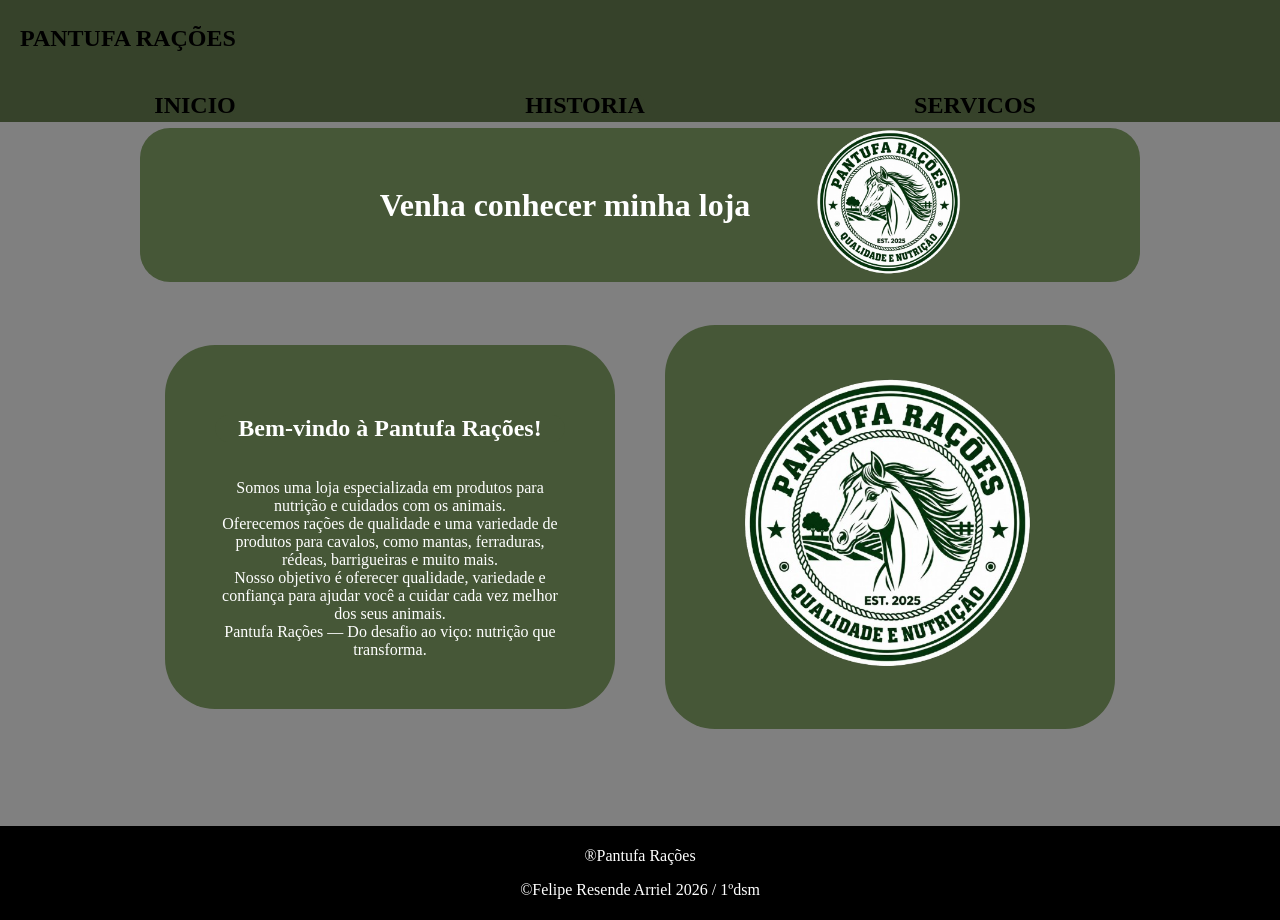
<file: site/index.html>
<!DOCTYPE html>
<html lang="br">
<head>
    <meta charset="UTF-8">
        <meta name="viewport" content="width=device-width, initial-scale=1.0">
    <title>PANTUFA RAÇÕES</title>
    <link rel="shortcut icon" href="imagens/icon.ico" type="image/x-icon">
</head>

    <link rel="stylesheet" href="css/style.css">

<body>

<nav>
        

<H1 style="background-color: #36422A; color: black; text-align: left; margin-left: 20px;">PANTUFA RAÇÕES</H1>


        <div class="center">

<div class="conteiner2">

<div>
        <a href="index.html"  alt="pagina inicial" class="pulo"> <h2 style="background-color: #36422A; color: black;">INICIO</h2></a>
</div>

<div>
        <a href="5_sobre.html"  alt="pagina inicial" class="pulo"><h2 style="background-color: #36422A; color: black;"> HISTORIA</h2></a>
</div>

<div>    
        <a href="4_servicos.html"  alt="pagina inicial" class="pulo"> <h2 style="background-color: #36422A; color: black;"> SERVICOS</h2></a>
</div>

<div>    
        <a href="3_noticias.html"  alt="pagina inicial" class="pulo"> <h2 style="background-color: #36422A; color: black;">NOTICIAS</h2></a>
</div>

<div>    
        <a href="2_contato.html"  alt="pagina inicial" class="pulo"> <h2 style="background-color: #36422A; color: black;">CONTATO</h2></a>
</div>
</div>

        </div>

</nav>

    
<div class="center">
    
<div  class="conteiner">
    <div>
        <h1>
            Venha conhecer minha loja
        </h1>
    </div>
    
    <div>
        <img src="imagens/logo.png" class="imagemlogo"/>
    </div>
</div>
</div> 
    
<br>

<div class="center">
    <div class="corpo" >
         <div>
            <h2>Bem-vindo à Pantufa Rações!</h2> <br>
Somos uma loja especializada em produtos para nutrição e cuidados com os animais. <br> 
Oferecemos rações de qualidade e uma variedade de produtos para cavalos, como mantas, ferraduras, rédeas, barrigueiras e muito mais. <br>
Nosso objetivo é oferecer qualidade, variedade e confiança para ajudar você a cuidar cada vez melhor dos seus animais. <br>
Pantufa Rações — Do desafio ao viço: nutrição que transforma.
        </div>

        <div>
            <img src="imagens/logo.png" class="imagemtexto1"/> 
        </div>

    </div>
</div>
</div>

<br><br> <br> <br> 

<footer>
        <p>®Pantufa Rações</p>
        <p>©Felipe Resende Arriel 2026 / 1ºdsm</p>
    </footer>




</body>




</html>
</file>
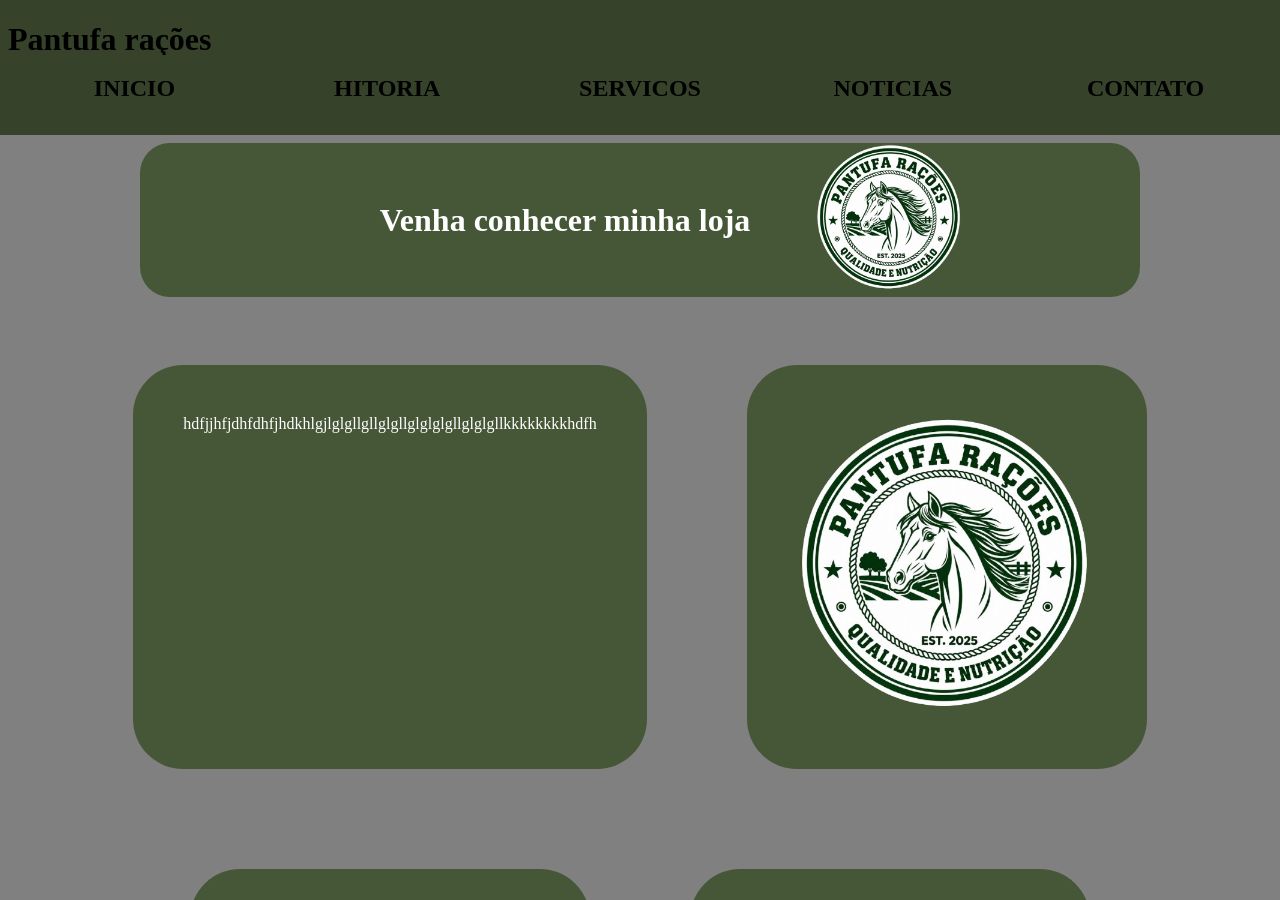
<file: 0_index.html>
<!DOCTYPE html>
<html lang="en">
<head>
    <meta charset="UTF-8">
    <meta name="viewport" content="width=device-width, initial-scale=1.0">
    <title>PANTUFA</title>
    <link rel="shortcut icon" href="imagens/icon.ico" type="image/x-icon">

</head>
<frameset rows="15%,*" border="0" noresize>
    <frame src="alxiliar.html" scrolling="no">
    <frame src="1_corpo.html" name="conteudo">
</frameset>
</html>
</file>
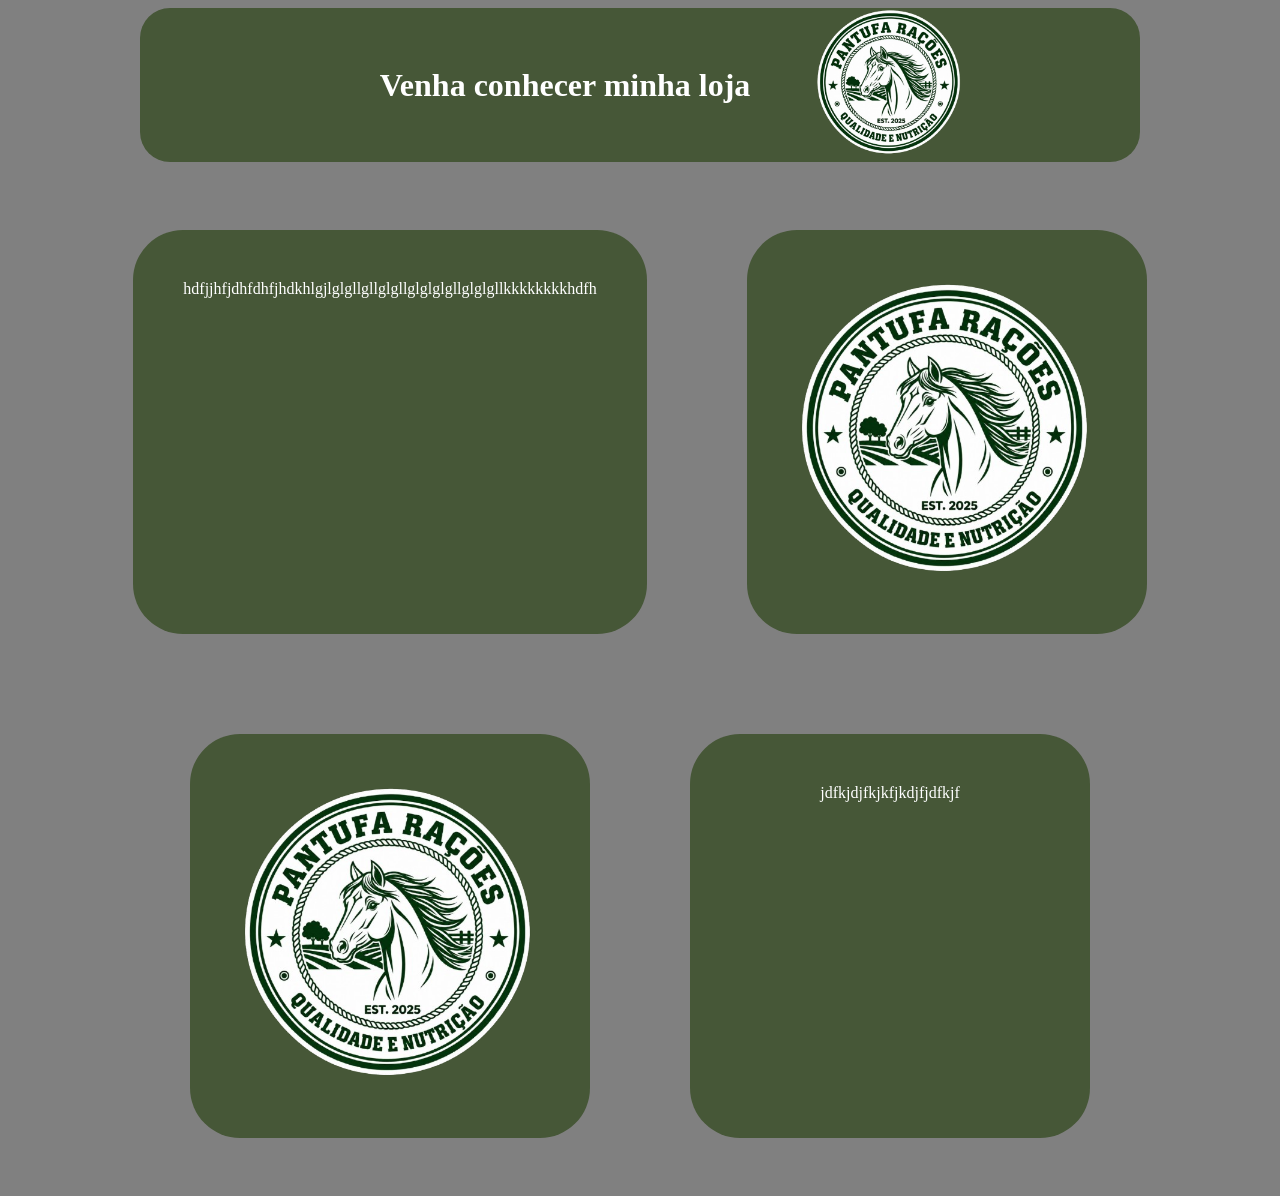
<file: 1_corpo.html>
<!DOCTYPE html>
<html lang="br">
<head>
    <meta charset="UTF-8">
        <meta name="viewport" content="width=device-width, initial-scale=1.0">
    <title>inicio</title>
    

</head>

    <link rel="stylesheet" href="css/style.css">

<body>

    
<center>
    
<div  class="conteiner">
    <div>
        <h1>
            Venha conhecer minha loja
        </h1>
    </div>
    
    <div>
        <img src="imagens/logo.png" class="imagemlogo"/>
    </div>
</div>
</center> 
    
<br>

<div align="center">
    <div class="corpo" >
         <div>
            hdfjjhfjdhfdhfjhdkhlgjlglgllgllglgllglglglgllglglgllkkkkkkkkhdfh
        </div>

        <div>
            <img src="imagens/logo.png" class="imagemtexto1"/> 
        </div>

    </div>
</div>

<div align="center" >
    <div class="corpo" >

        <div>
            <img src="imagens/logo.png" class="imagemtexto1">
        </div>

        <div>
            jdfkjdjfkjkfjkdjfjdfkjf
        </div>


    </div>
</div>

</div>
</body>
</html>
</file>
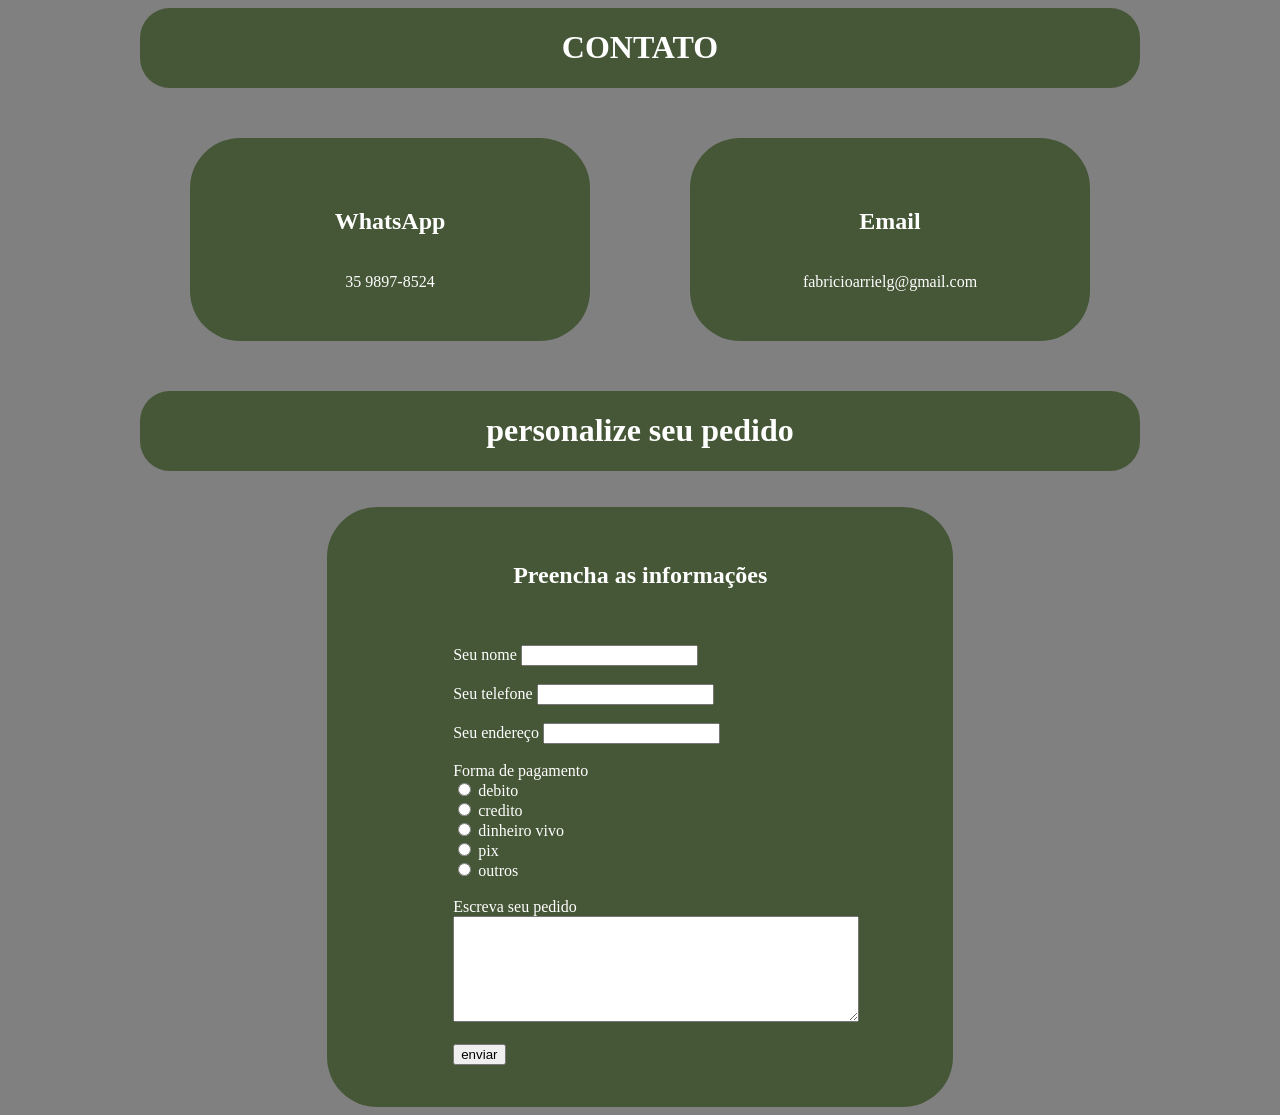
<file: 2_contato.html>
<!DOCTYPE html>
<html lang="en">
<head>
    <meta charset="UTF-8">
    <meta name="viewport" content="width=device-width, initial-scale=1.0">
    <title>contato</title>
    
</head>
<link rel="stylesheet" href="css/style.css">
<body>

<center>
    <div class="conteiner">
        <div>
            <h1>CONTATO</h1>
        </div>

    </div>
</center>

   
<div align="center">
    <div class="corpo">

        <div>
            <h2>WhatsApp</h2> <br>
            35 9897-8524   
        </div>

        <div>
            <h2>Email</h2> <br>
            fabricioarrielg@gmail.com
        </div>

    </div>
</div>

<center>
    <div class="conteiner">
        <div>
            <h1>personalize seu pedido</h1>
        </div>
    </div>
</center>

<br><br>



<div class="form">
<div> 

    <form action="">
<!--não funciona o metodo "post" ele quebra a minha pagina por isso deixei sem-->

<br><br>
        <h2 style="padding-left: 60px;">
            Preencha as informações 
        </h2>
<br><br>


        <label for="nome">Seu nome </label>
            <input type="name" name="nome" required>
<br><br>


        <label for="numero">Seu telefone</label>
            <input type="tel" name="numero" maxlength="11"  required>
<br><br>


        <label for="endereço">Seu endereço</label>
            <input type="text"> 
<br><br>


        <label>Forma de pagamento</label>
                    <br>
            <input type="radio" id="pg1" name="formpg" voluve="debito">
                <label for="pg1">debito</label>
                    <br>
            <input type="radio" id="pg2" name="formpg" voluve="credito">
                <label for="pg2">credito</label>
                    <br>
            <input type="radio" id="pg3" name="formpg" voluve="dinheiro vivo">
                <label for="pg3">dinheiro vivo</label>
                    <br>
            <input type="radio" id="pg4" name="formpg" voluve="pix">
                <label for="pg4">pix</label>
                    <br>
            <input type="radio" id="pg5" name="formpg" voluve="outros">
                <label for="pg5">outros</label>
                    <br><br>

        <label for="pedido">Escreva seu pedido</label> <br>
        <textarea name="pedido" id="pedido" required style="width: 400px; height: 100px;"></textarea>
<br><br>

<button type="submit">enviar</button>

    



    </form>
</div>
</div>
 


</body>
</html>
<!--formulario-->
</file>
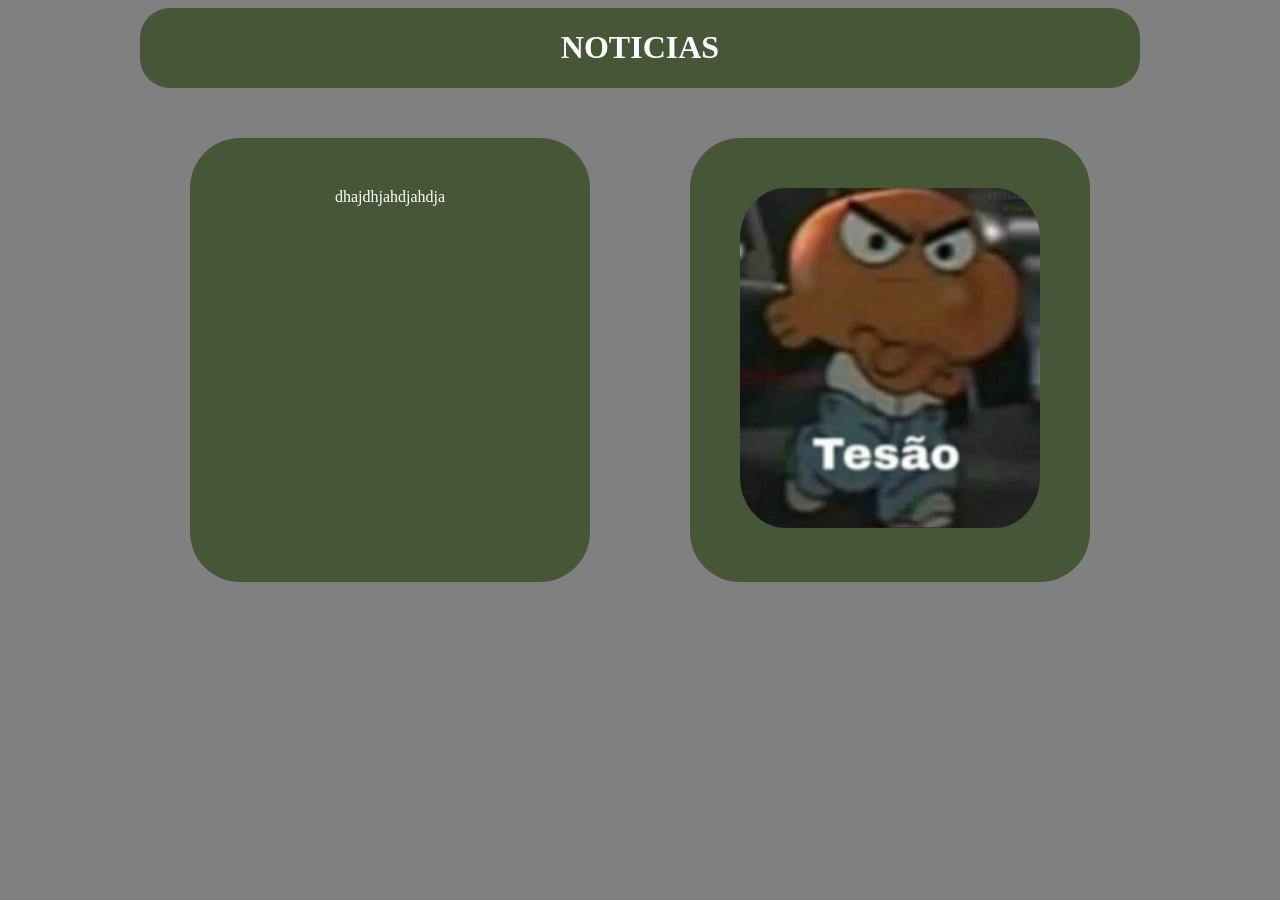
<file: 3_noticias.html>
<!DOCTYPE html>
<html lang="en">
<head>
    <meta charset="UTF-8">
    <meta name="viewport" content="width=device-width, initial-scale=1.0">
    <title>noticias</title>
    
</head>
<link rel="stylesheet" href="css/style.css">
<body>

<center>
    <div class="conteiner">
        <div>
            <h1>NOTICIAS</h1>
        </div>

    </div>
</center>

   
<div align="center">
    <div class="corpo">

        <div>
            dhajdhjahdjahdja
        </div>

        <div>
            <img src="Nova pasta/sim.jpg" alt="" class="imagemtexto1">
        </div>

    </div>
</div>
</body>
</html>
</file>
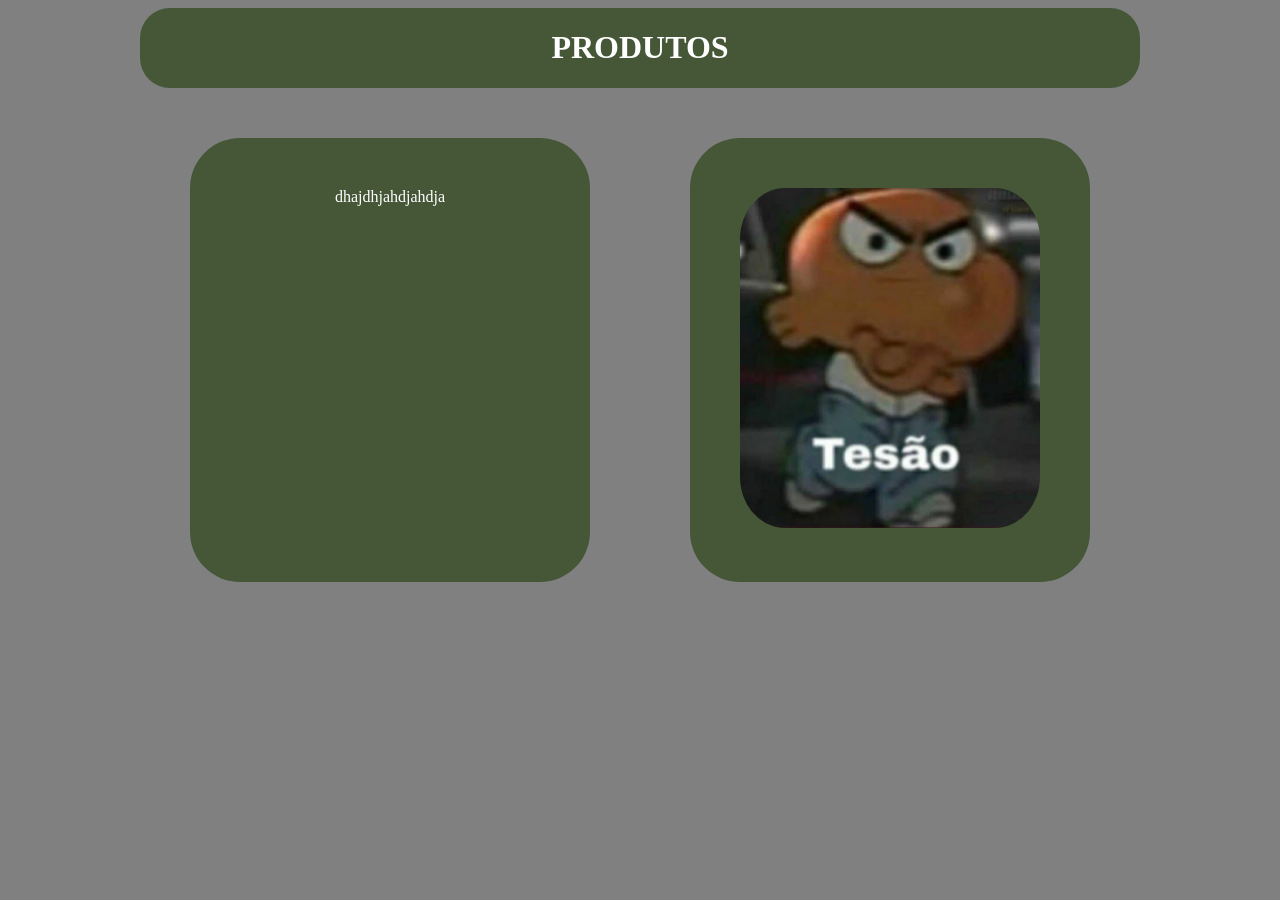
<file: 4_servicos.html>
<!DOCTYPE html>
<html lang="en">
<head>
    <meta charset="UTF-8">
    <meta name="viewport" content="width=device-width, initial-scale=1.0">
    <title>serviços</title>
    
</head>
<link rel="stylesheet" href="css/style.css">
<body>

<center>
    <div class="conteiner">
        <div>
            <h1>PRODUTOS</h1>
        </div>

    </div>
</center>

   
<div align="center">
    <div class="corpo">

        <div>
            dhajdhjahdjahdja
        </div>

        <div>
            <img src="Nova pasta/sim.jpg" alt="" class="imagemtexto1">
        </div>

    </div>
</div>
</body>
</html>
</file>
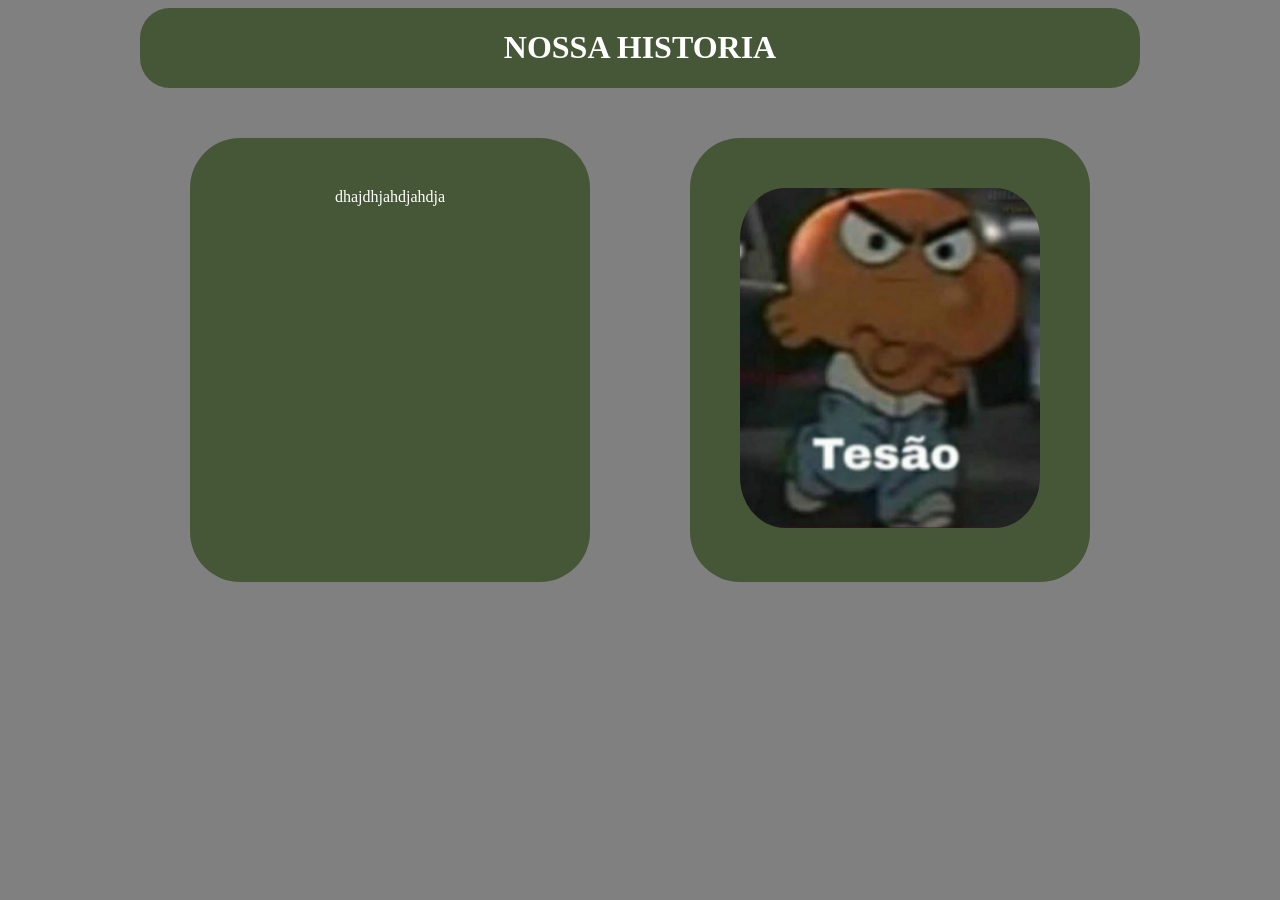
<file: 5_sobre.html>
<!DOCTYPE html>
<html lang="en">
<head>
    <meta charset="UTF-8">
    <meta name="viewport" content="width=device-width, initial-scale=1.0">
    <title>historia</title>
    
</head>
<link rel="stylesheet" href="css/style.css">
<body>

<center>
    <div class="conteiner">
        <div>
            <h1>NOSSA HISTORIA</h1>
        </div>

    </div>
</center>

   
<div align="center">
    <div class="corpo">

        <div>
            dhajdhjahdjahdja
        </div>

        <div>
            <img src="Nova pasta/sim.jpg" alt="" class="imagemtexto1">
        </div>

    </div>
</div>
</body>
</html>
</file>
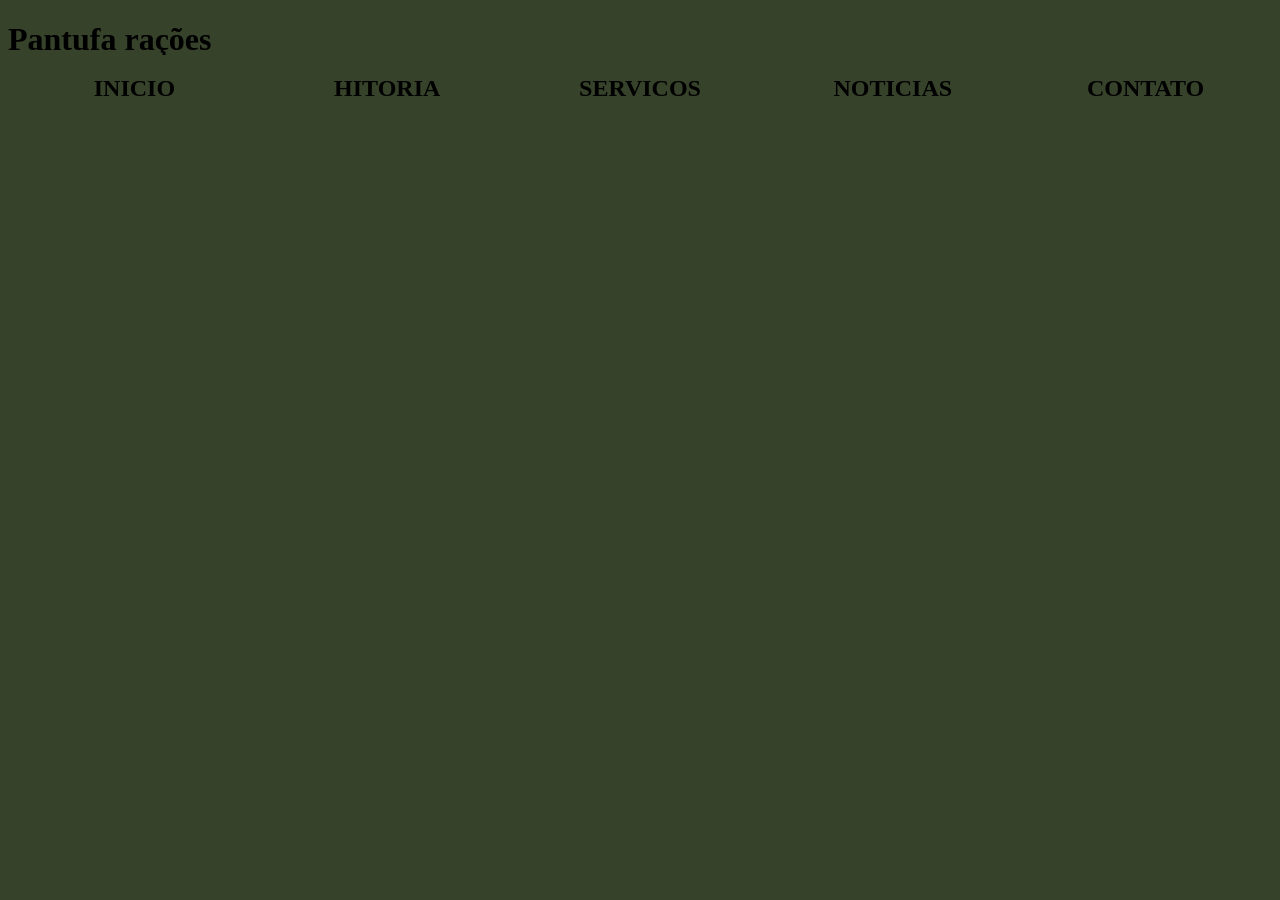
<file: alxiliar.html>
<!DOCTYPE html>
<html lang="en">
<head>
    <meta charset="UTF-8">
    <meta name="viewport" content="width=device-width, initial-scale=1.0">
    <title>Document</title>
</head>
<style>
    body{
        background-color: #36422A;
    }
    .conteiner{
        display: flex;
        align-items: center;
        width: 100%;
        height: 0px;
       
    }

    .conteiner div {
        width: 300px;
        background-color: #36422A;
        height: 50px;
        
    }



    a:link{color:black; text-decoration: none;}
    a:active{color: black; text-decoration: none;}
    a:visited{color: black; text-decoration: none;}


</style>
<body>


<div >
<H1>Pantufa rações</H1>
</div>

<center>

<div class="conteiner">

<div>
        <a href="1_corpo.html" target="conteudo" alt="pagina inicial"> <h2>INICIO</h2></a>
</div>

<div>
        <a href="5_sobre.html" target="conteudo" alt="pagina inicial"><h2> HITORIA</h2></a>
</div>

<div>    
        <a href="4_servicos.html" target="conteudo" alt="pagina inicial"> <h2> SERVICOS</h2></a>
</div>

<div>    
        <a href="3_noticias.html" target="conteudo" alt="pagina inicial"> <h2>NOTICIAS</h2></a>
</div>

<div>    
        <a href="2_contato.html" target="conteudo" alt="pagina inicial"> <h2>CONTATO</h2></a>
</div>
  


</div>
</center>
</body>
</html>
</file>
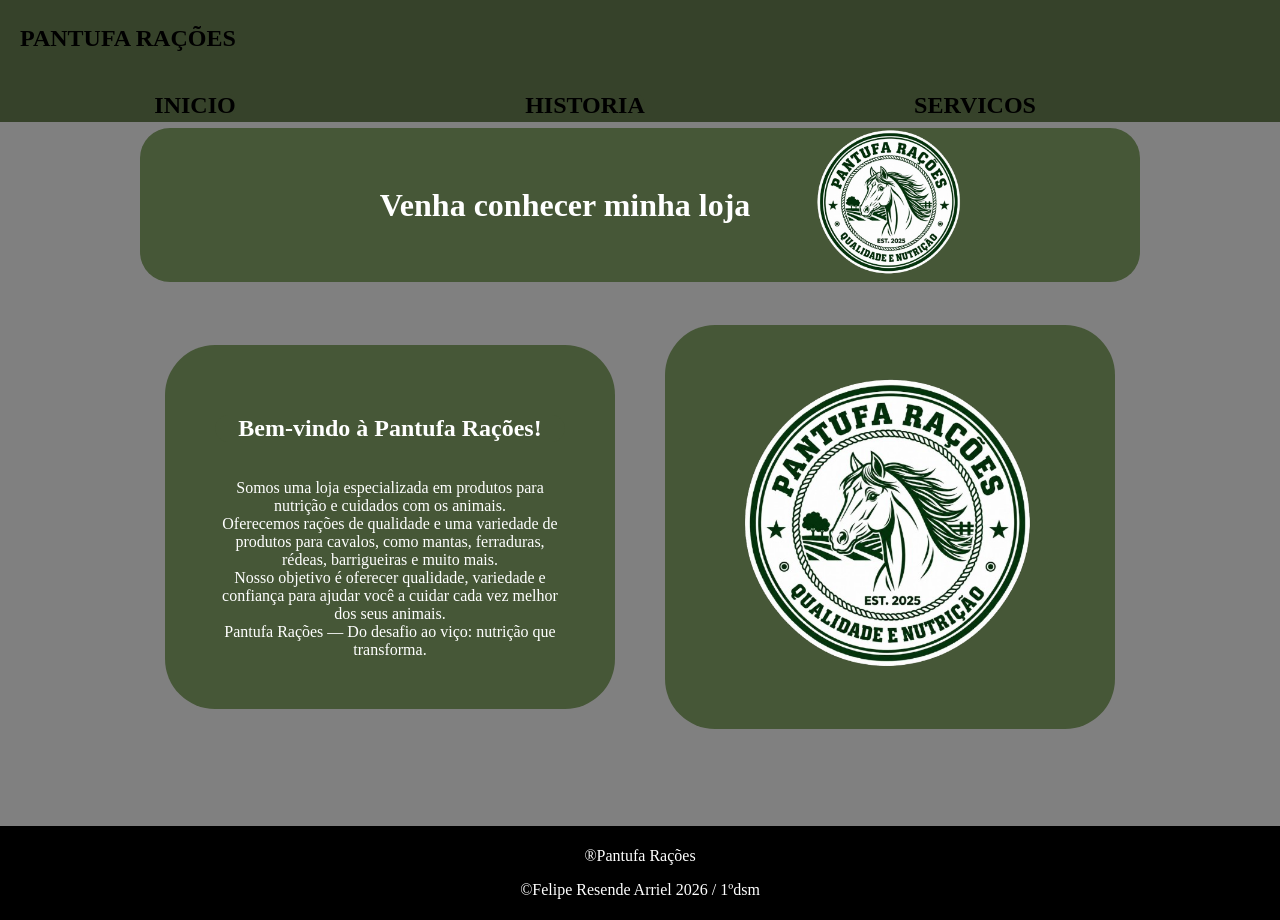
<file: site/1_corpo.html>
<!DOCTYPE html>
<html lang="br">
<head>
    <meta charset="UTF-8">
        <meta name="viewport" content="width=device-width, initial-scale=1.0">
    <title>PANTUFA RAÇÕES</title>
    <link rel="shortcut icon" href="imagens/icon.ico" type="image/x-icon">
</head>

    <link rel="stylesheet" href="css/style.css">

<body>

<nav>
        

<H1 style="background-color: #36422A; color: black; text-align: left; margin-left: 20px;">PANTUFA RAÇÕES</H1>


        <div class="center">

<div class="conteiner2">

<div>
        <a href="1_corpo.html" target="conteudo" alt="pagina inicial" class="pulo"> <h2 style="background-color: #36422A; color: black;">INICIO</h2></a>
</div>

<div>
        <a href="5_sobre.html" target="conteudo" alt="pagina inicial" class="pulo"><h2 style="background-color: #36422A; color: black;"> HISTORIA</h2></a>
</div>

<div>    
        <a href="4_servicos.html" target="conteudo" alt="pagina inicial" class="pulo"> <h2 style="background-color: #36422A; color: black;"> SERVICOS</h2></a>
</div>

<div>    
        <a href="3_noticias.html" target="conteudo" alt="pagina inicial" class="pulo"> <h2 style="background-color: #36422A; color: black;">NOTICIAS</h2></a>
</div>

<div>    
        <a href="2_contato.html" target="conteudo" alt="pagina inicial" class="pulo"> <h2 style="background-color: #36422A; color: black;">CONTATO</h2></a>
</div>
</div>

        </div>

</nav>

    
<div class="center">
    
<div  class="conteiner">
    <div>
        <h1>
            Venha conhecer minha loja
        </h1>
    </div>
    
    <div>
        <img src="imagens/logo.png" class="imagemlogo"/>
    </div>
</div>
</div> 
    
<br>

<div class="center">
    <div class="corpo" >
         <div>
            <h2>Bem-vindo à Pantufa Rações!</h2> <br>
Somos uma loja especializada em produtos para nutrição e cuidados com os animais. <br> 
Oferecemos rações de qualidade e uma variedade de produtos para cavalos, como mantas, ferraduras, rédeas, barrigueiras e muito mais. <br>
Nosso objetivo é oferecer qualidade, variedade e confiança para ajudar você a cuidar cada vez melhor dos seus animais. <br>
Pantufa Rações — Do desafio ao viço: nutrição que transforma.
        </div>

        <div>
            <img src="imagens/logo.png" class="imagemtexto1"/> 
        </div>

    </div>
</div>
</div>

<br><br> <br> <br> 

<footer>
        <p>®Pantufa Rações</p>
        <p>©Felipe Resende Arriel 2026 / 1ºdsm</p>
    </footer>




</body>




</html>
</file>
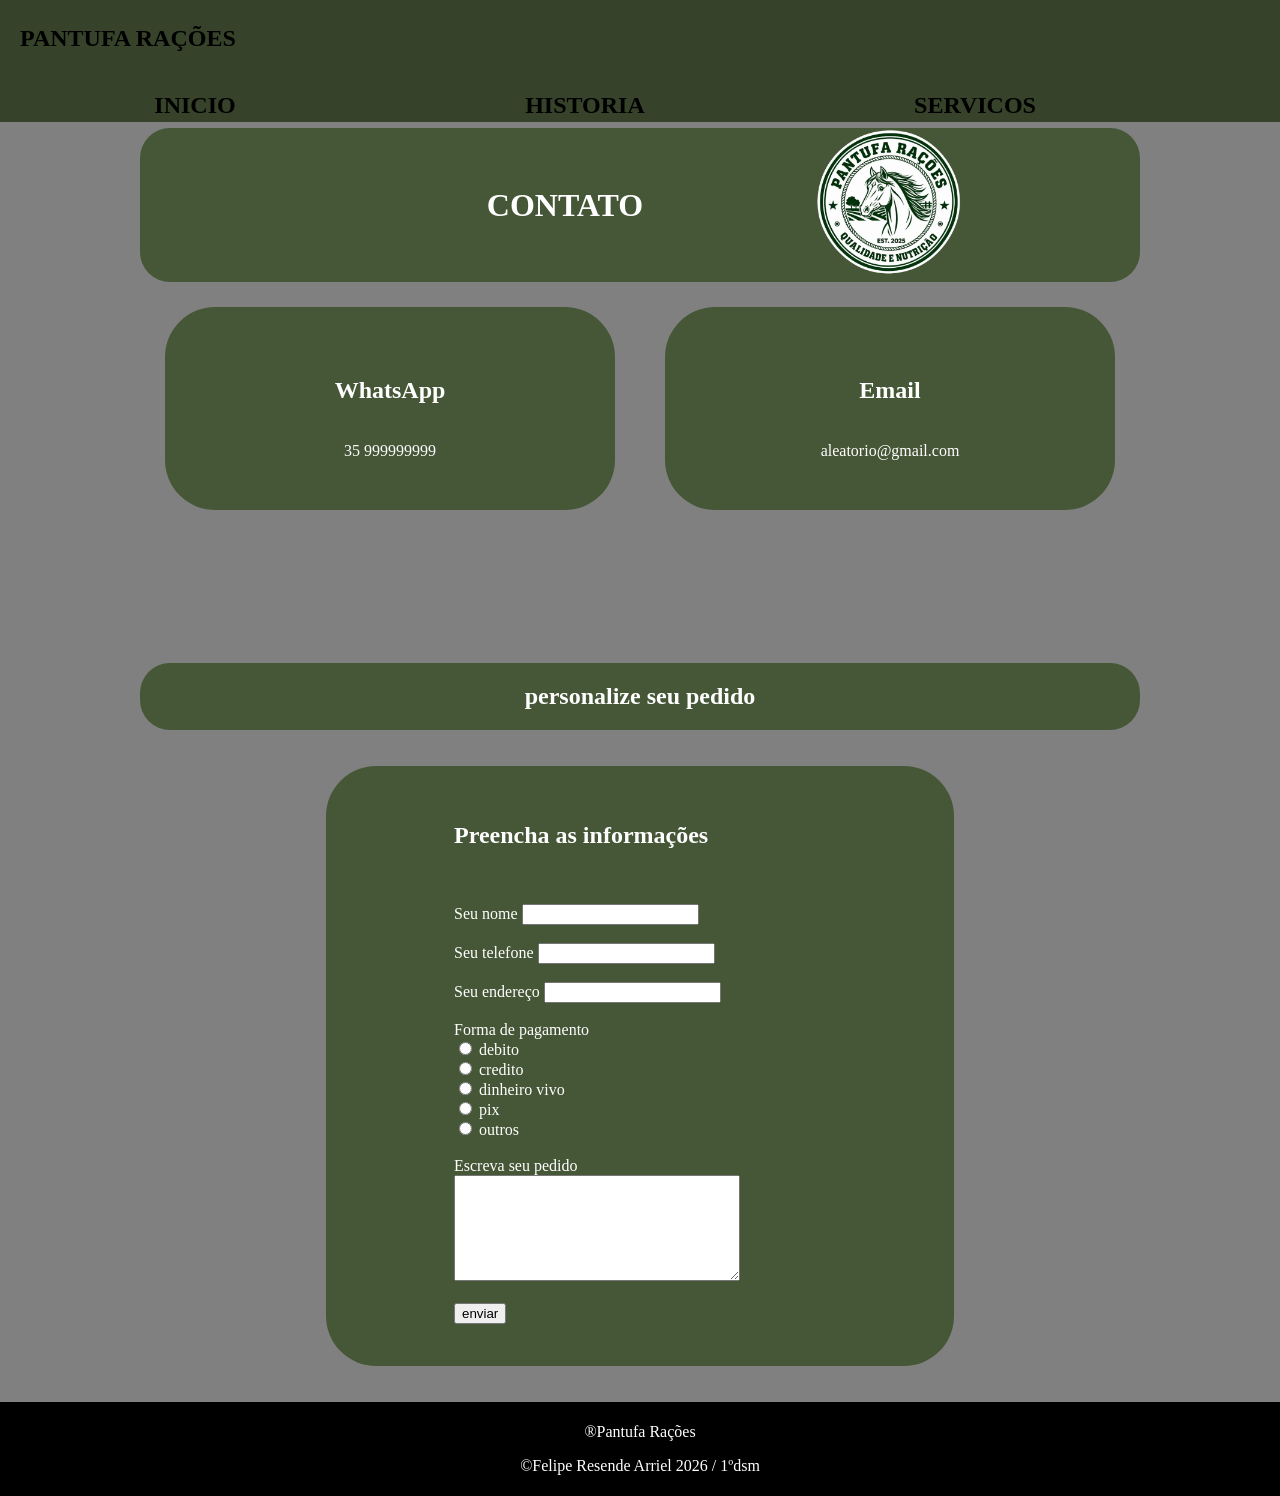
<file: site/2_contato.html>
<!DOCTYPE html>
<html lang="en">
<head>
    <meta charset="UTF-8">
    <meta name="viewport" content="width=device-width, initial-scale=1.0">
    <title>PANTUFA RAÇÕES</title>
    <link rel="shortcut icon" href="imagens/icon.ico" type="image/x-icon">
    
</head>
<link rel="stylesheet" href="css/style.css">
<body>

<nav>
  <div>
<H1 style="background-color: #36422A; color: black; text-align: left; margin-left: 20px;">PANTUFA RAÇÕES</H1>
</div>



<div class="conteiner2">

<div>
        <a href="index.html"  alt="pagina inicial" class="pulo"> <h2 style="background-color: #36422A; color: black;">INICIO</h2></a>
</div>

<div>
        <a href="5_sobre.html"  alt="pagina inicial" class="pulo"><h2 style="background-color: #36422A; color: black;"> HISTORIA</h2></a>
</div>

<div>    
        <a href="4_servicos.html"  alt="pagina inicial" class="pulo"> <h2 style="background-color: #36422A; color: black;"> SERVICOS</h2></a>
</div>

<div>    
        <a href="3_noticias.html"  alt="pagina inicial" class="pulo"> <h2 style="background-color: #36422A; color: black;">NOTICIAS</h2></a>
</div>

<div>    
        <a href="2_contato.html"  alt="pagina inicial" class="pulo"> <h2 style="background-color: #36422A; color: black;">CONTATO</h2></a>
</div>
</div>



</nav>

<div class="center">
    <div class="conteiner">
        <div>
            <h1>CONTATO</h1>
        </div>
        <div>
        <img src="imagens/logo.png" class="imagemlogo"/>
    </div>

    </div>
</div>

   
<div class="center">
    <div class="corpo">

        <div>
            <h2>WhatsApp</h2> <br>
            35 999999999  
        </div>

        <div>
            <h2>Email</h2> <br>
            aleatorio@gmail.com
        </div>

    </div>
</div>

<center>
    <div class="conteiner">
        <div>
            <h2>personalize seu pedido</h2>
        </div>
    </div>
</center>

<br><br>



<div class="form">
<div> 

    <form action="">
<!--não funciona o metodo "post" ele quebra a minha pagina por isso deixei sem-->

<br><br>
        <h2 class="center2">
            Preencha as informações 
        </h2>
<br><br>


        <label for="nome">Seu nome </label>
            <input type="name" name="nome" required>
<br><br>


        <label for="numero">Seu telefone</label>
            <input type="tel" name="numero" maxlength="11"  required>
<br><br>


        <label for="endereço">Seu endereço</label>
            <input type="text"> 
<br><br>


        <label>Forma de pagamento</label>
                    <br>
            <input type="radio" id="pg1" name="formpg" voluve="debito">
                <label for="pg1">debito</label>
                    <br>
            <input type="radio" id="pg2" name="formpg" voluve="credito">
                <label for="pg2">credito</label>
                    <br>
            <input type="radio" id="pg3" name="formpg" voluve="dinheiro vivo">
                <label for="pg3">dinheiro vivo</label>
                    <br>
            <input type="radio" id="pg4" name="formpg" voluve="pix">
                <label for="pg4">pix</label>
                    <br>
            <input type="radio" id="pg5" name="formpg" voluve="outros">
                <label for="pg5">outros</label>
                    <br><br>

        <label for="pedido">Escreva seu pedido</label> <br>
        <textarea name="pedido" id="pedido" required style="width: 280px; height: 100px;"></textarea>
<br><br>

<button type="submit">enviar</button>
    </form>

</div>
</div>

<br><br>
 
<footer>
        <p>®Pantufa Rações</p>
        <p>©Felipe Resende Arriel 2026 / 1ºdsm</p>
    </footer>

</body>
</html>
<!--formulario-->
</file>
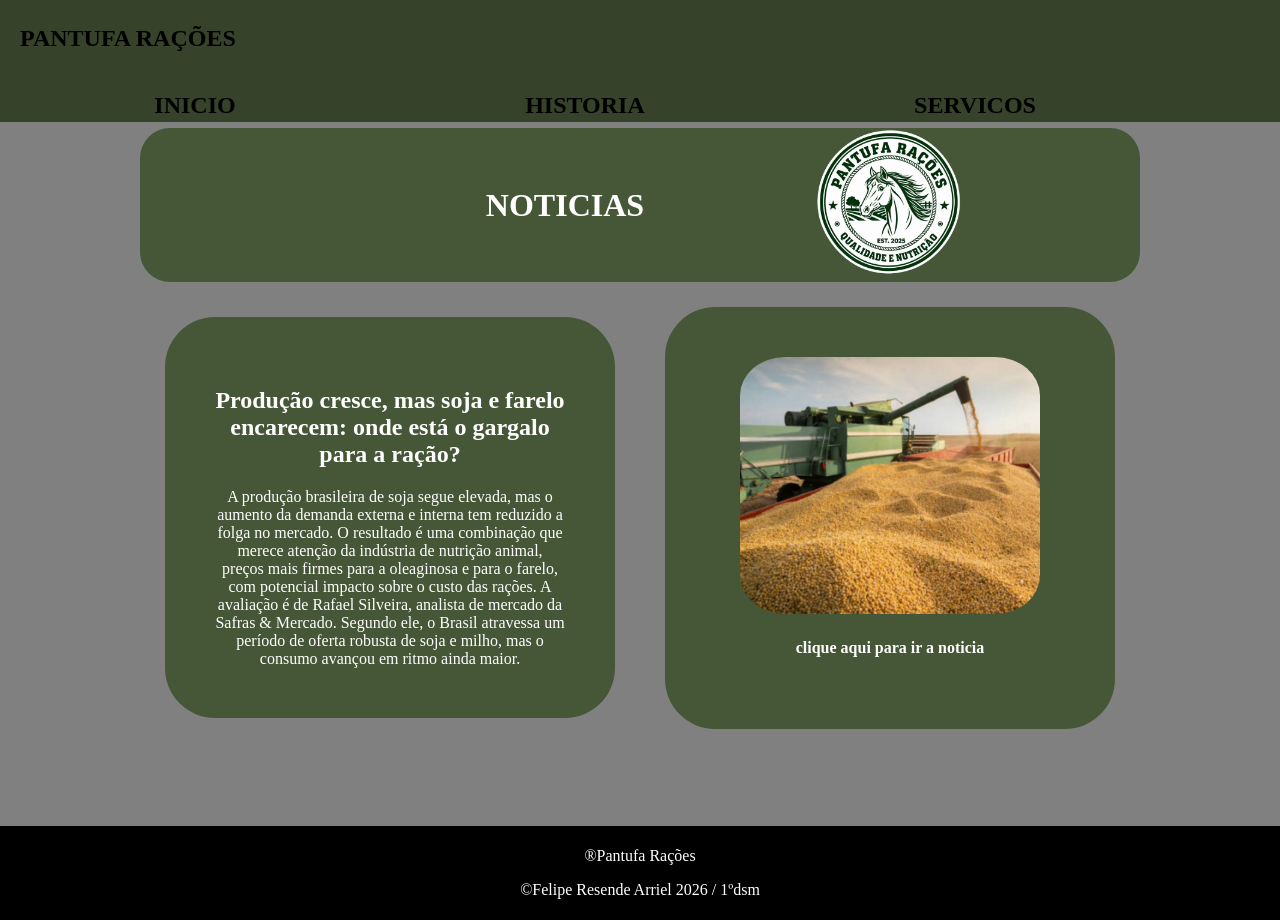
<file: site/3_noticias.html>
<!DOCTYPE html>
<html lang="en">
<head>
    <meta charset="UTF-8">
    <meta name="viewport" content="width=device-width, initial-scale=1.0">
    <title>PANTUFA RAÇÕES</title>
    <link rel="shortcut icon" href="imagens/icon.ico" type="image/x-icon">
    
</head>
<link rel="stylesheet" href="css/style.css">
<body>

    <nav>
  <div>
<H1 style="background-color: #36422A; color: black; text-align: left; margin-left: 20px;">PANTUFA RAÇÕES</H1>
</div>



<div class="conteiner2">

<div>
        <a href="index.html" alt="pagina inicial" class="pulo"> <h2 style="background-color: #36422A; color: black;">INICIO</h2></a>
</div>

<div>
        <a href="5_sobre.html" alt="pagina inicial" class="pulo"><h2 style="background-color: #36422A; color: black;"> HISTORIA</h2></a>
</div>

<div>    
        <a href="4_servicos.html" alt="pagina inicial" class="pulo"> <h2 style="background-color: #36422A; color: black;"> SERVICOS</h2></a>
</div>

<div>    
        <a href="3_noticias.html" alt="pagina inicial" class="pulo"> <h2 style="background-color: #36422A; color: black;">NOTICIAS</h2></a>
</div>

<div>    
        <a href="2_contato.html" alt="pagina inicial" class="pulo"> <h2 style="background-color: #36422A; color: black;">CONTATO</h2></a>
</div>
</div>



</nav>

<div class="center">
    <div class="conteiner">
        <div>
            <h1>NOTICIAS</h1>
        </div>
        <div>
        <img src="imagens/logo.png" class="imagemlogo"/>
    </div>

    </div>
</div>

   
<div class="center">
    <div class="corpo">

        <div>
            <h2>Produção cresce, mas soja e farelo encarecem: onde está o gargalo para a ração?</h2>
            A produção brasileira de soja segue elevada, mas o aumento da demanda externa e interna tem reduzido a folga no mercado. O resultado é uma combinação que merece atenção da indústria de nutrição animal, preços mais firmes para a oleaginosa e para o farelo, com potencial impacto sobre o custo das rações.

A avaliação é de Rafael Silveira, analista de mercado da Safras & Mercado. Segundo ele, o Brasil atravessa um período de oferta robusta de soja e milho, mas o consumo avançou em ritmo ainda maior.
        </div>

        <div>
            <a href="https://nutrinews.com/pt-br/producao-cresce-farelo-encarecem-onde-esta-o-gargalo/" target="_blank">
                <img src="imagens/noticia.jpg" alt="imagem noticia" class="imagemtexto2">  <br> 
            </a>
            <h4>clique aqui para ir a noticia</h4>
        </div>

    </div>
</div>

<br><br> <br> <br>

<footer>
        <p>®Pantufa Rações</p>
        <p>©Felipe Resende Arriel 2026 / 1ºdsm</p>
    </footer>
</body>
</html>
</file>
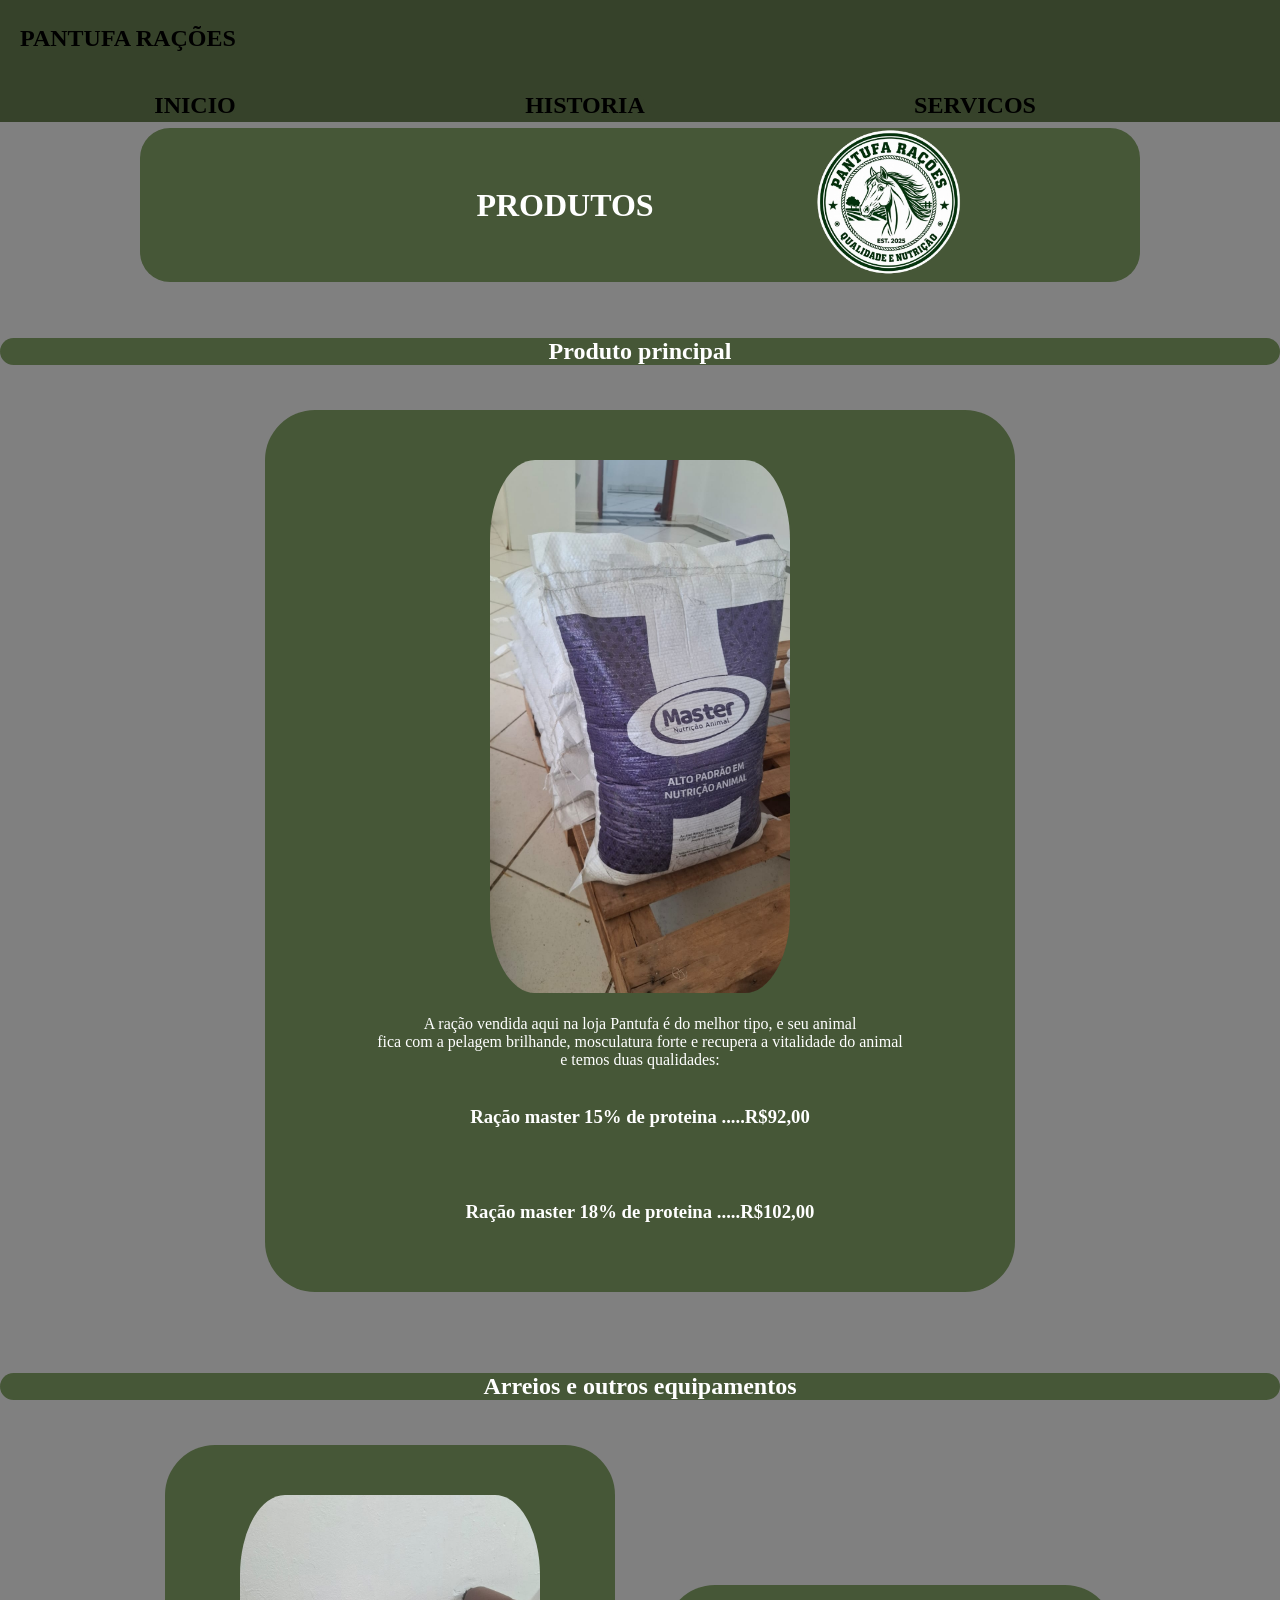
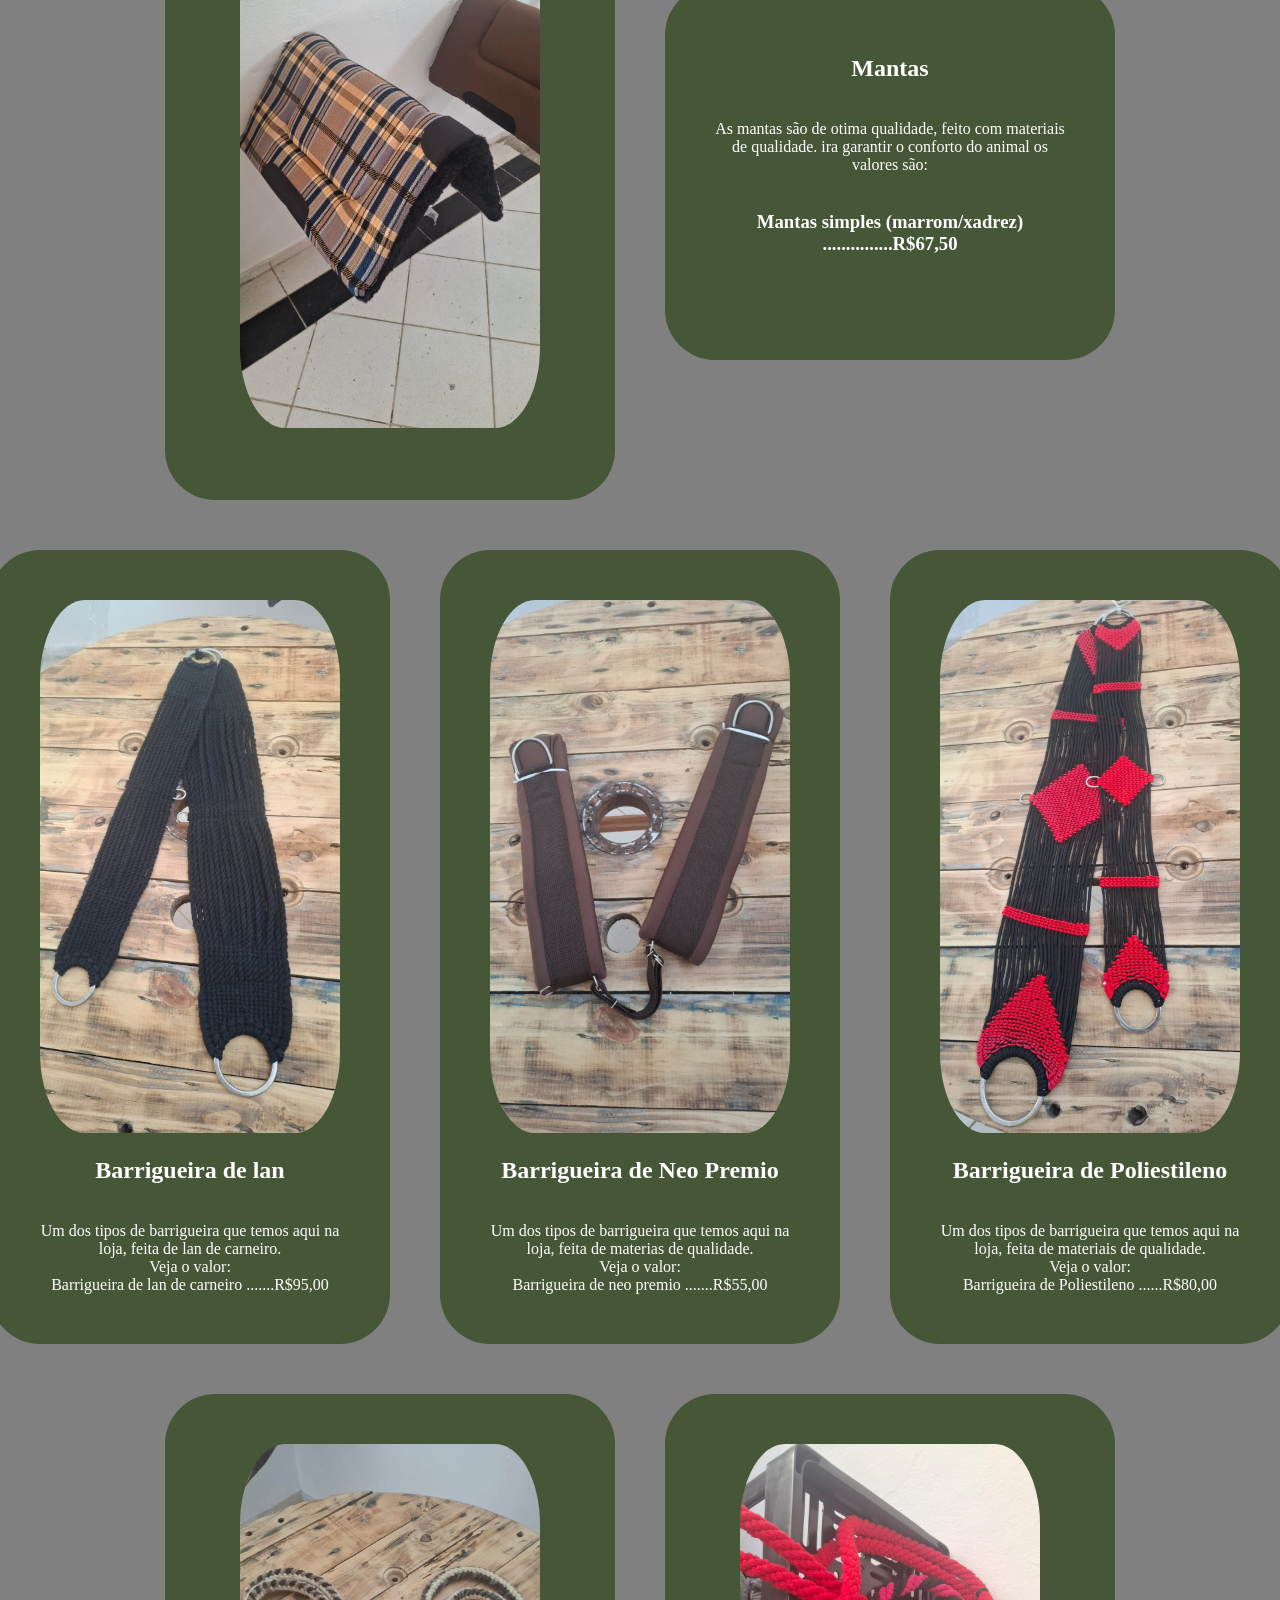
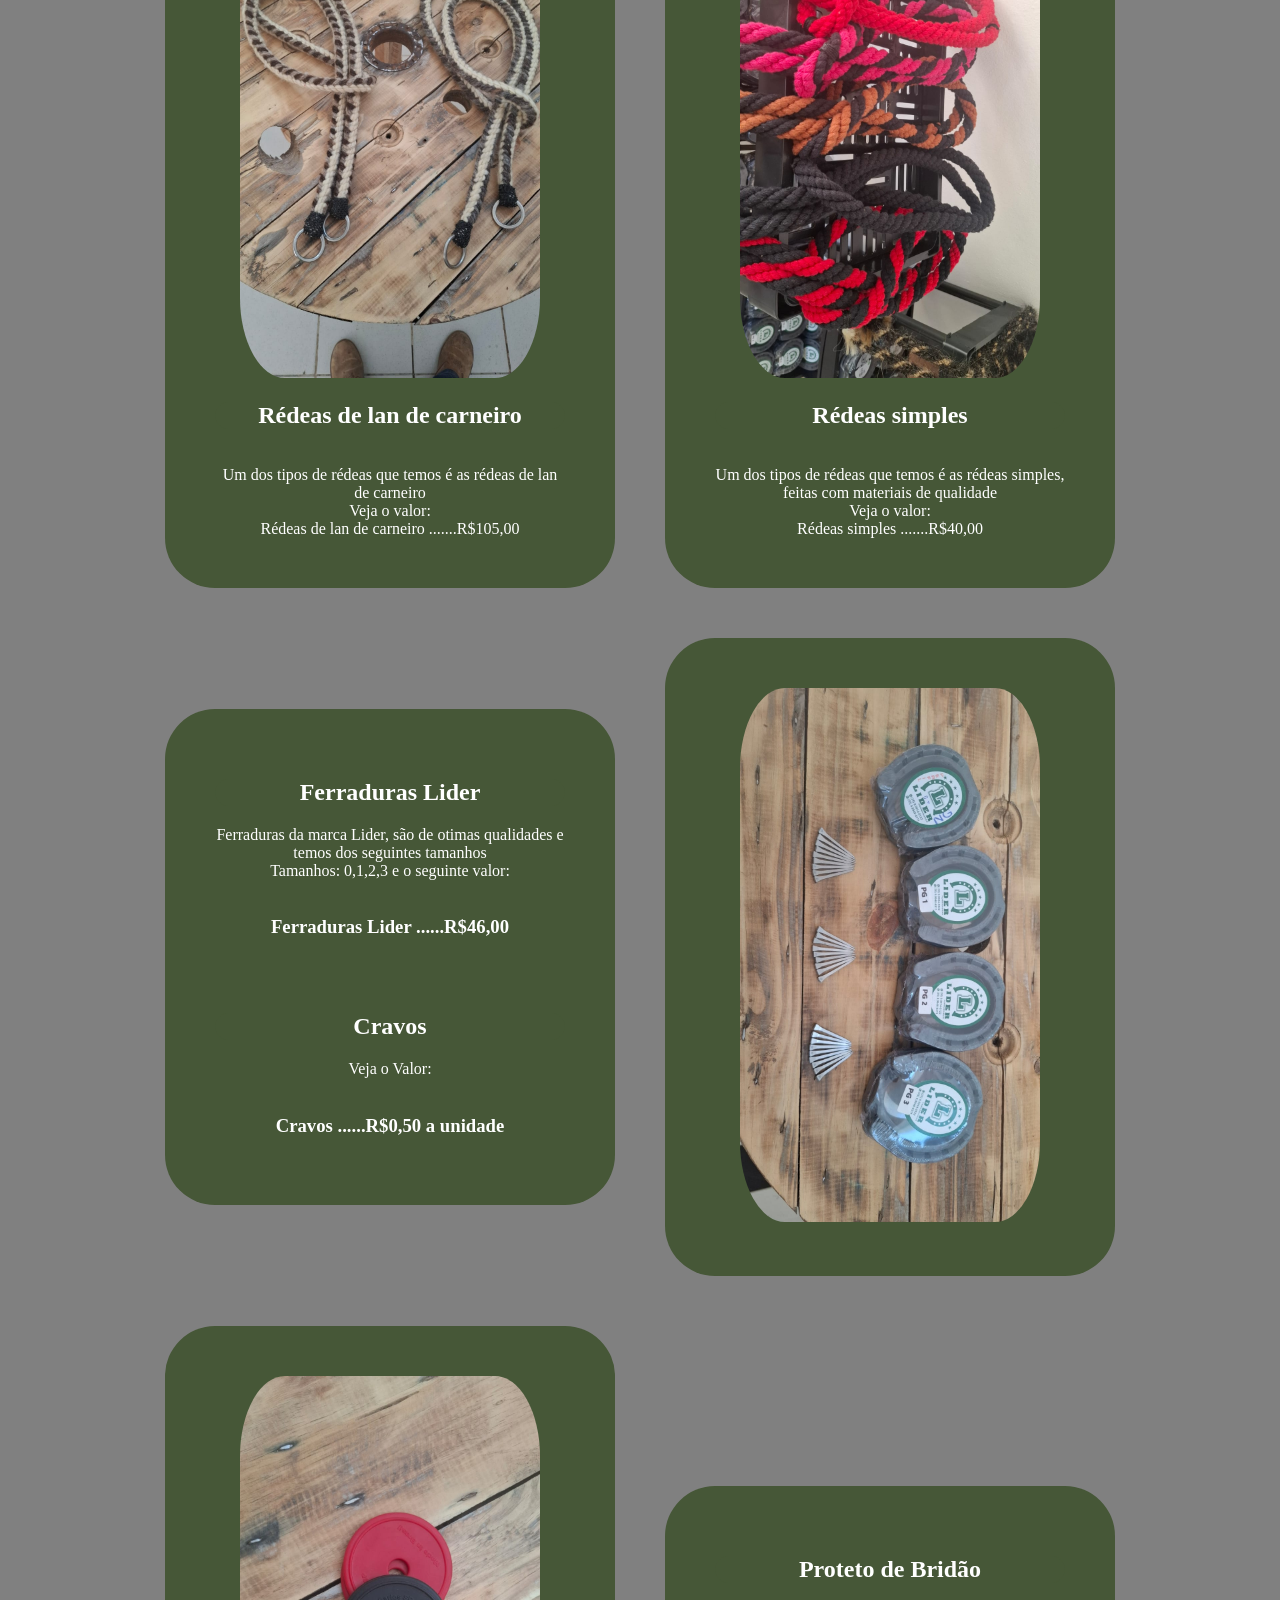
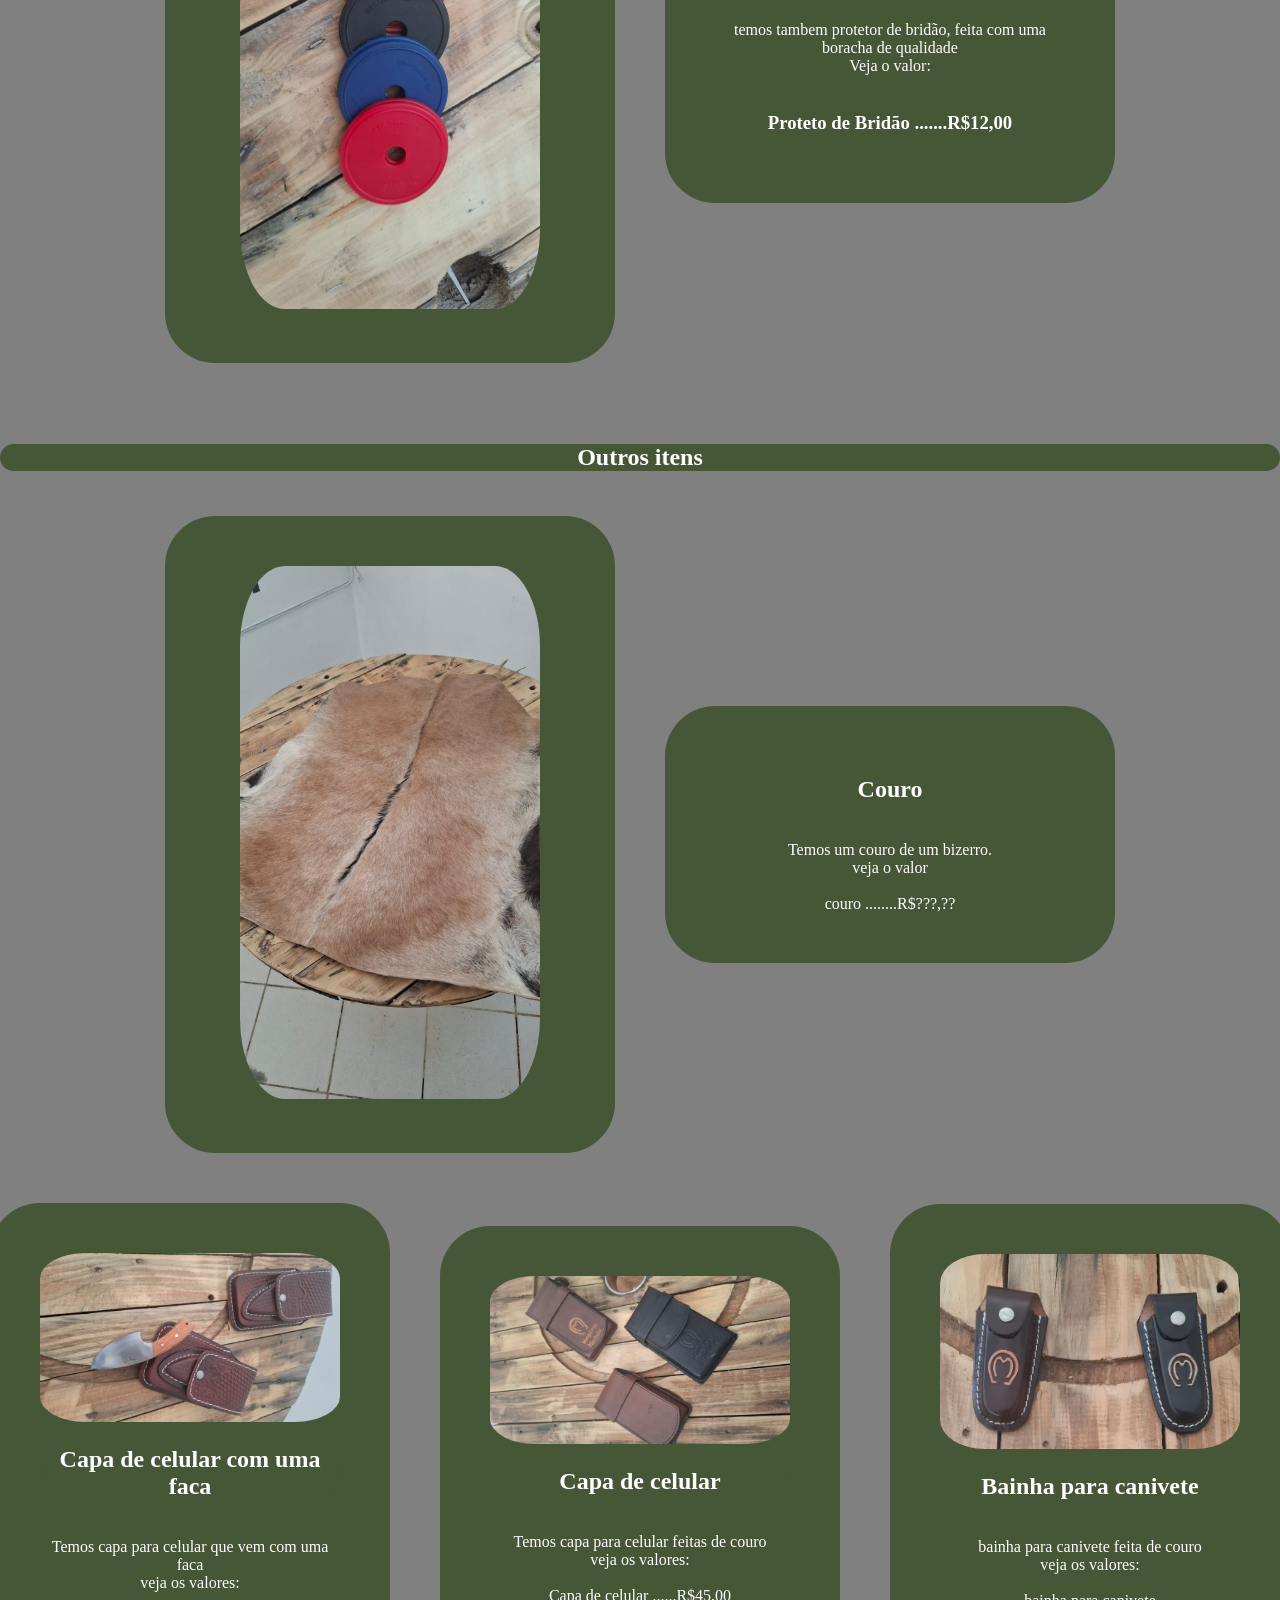
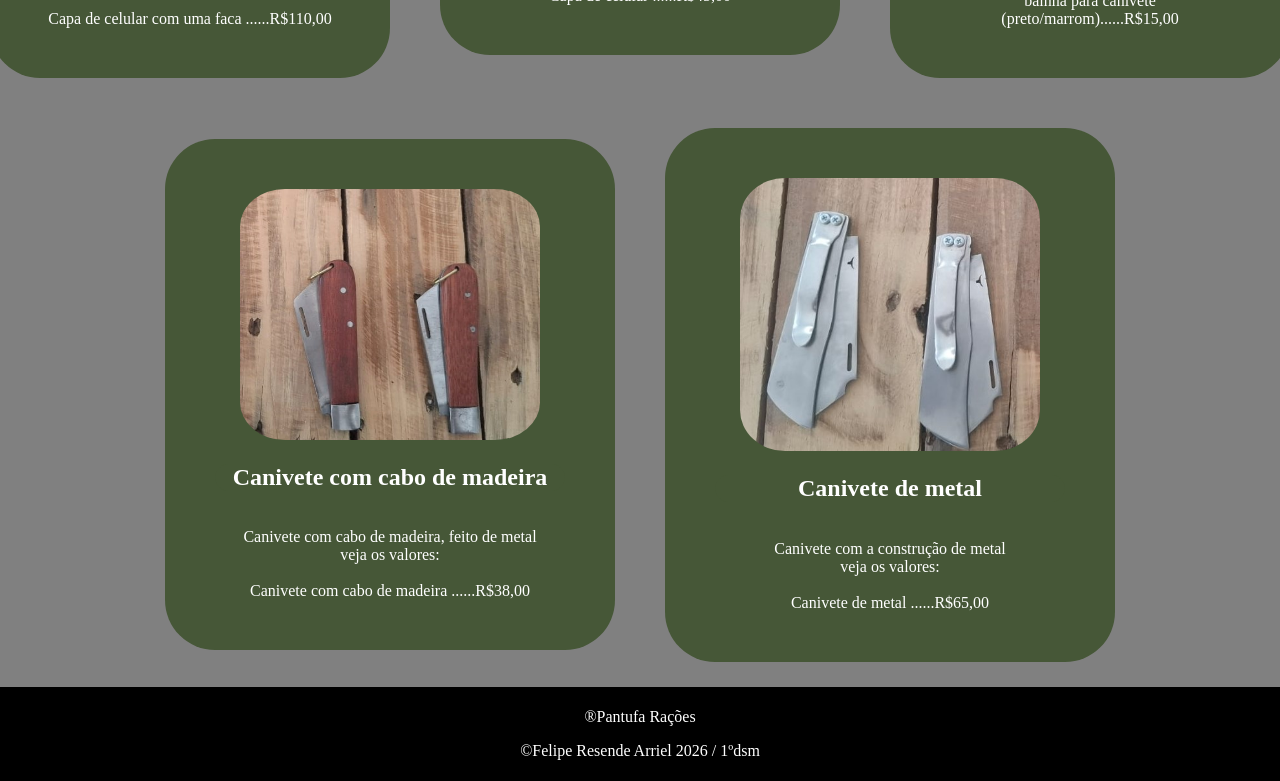
<file: site/4_servicos.html>
<!DOCTYPE html>
<html lang="en">
<head>
    <meta charset="UTF-8">
    <meta name="viewport" content="width=device-width, initial-scale=1.0">
    <title>PANTUFA RAÇÕES</title>
    <link rel="shortcut icon" href="imagens/icon.ico" type="image/x-icon">
    
</head>
<link rel="stylesheet" href="css/style.css">
<body>

<nav>
  <div>
<H1 style="background-color: #36422A; color: black; text-align: left; margin-left: 20px;">PANTUFA RAÇÕES</H1>
</div>



<div class="conteiner2">

<div>
        <a href="index.html"  alt="pagina inicial" class="pulo"> <h2 style="background-color: #36422A; color: black;">INICIO</h2></a>
</div>

<div>
        <a href="5_sobre.html"  alt="pagina inicial" class="pulo"><h2 style="background-color: #36422A; color: black;"> HISTORIA</h2></a>
</div>

<div>    
        <a href="4_servicos.html"  alt="pagina inicial" class="pulo"> <h2 style="background-color: #36422A; color: black;"> SERVICOS</h2></a>
</div>

<div>    
        <a href="3_noticias.html"  alt="pagina inicial" class="pulo"> <h2 style="background-color: #36422A; color: black;">NOTICIAS</h2></a>
</div>

<div>    
        <a href="2_contato.html"  alt="pagina inicial" class="pulo"> <h2 style="background-color: #36422A; color: black;">CONTATO</h2></a>
</div>
</div>



</nav>

<div class="center">
    <div class="conteiner">
        <div>
            <h1>PRODUTOS</h1>
            
        </div>  
        
            <div>
        <img src="imagens/logo.png" class="imagemlogo"/>
    </div>
        
    </div>
</div>

<br> <br>
<div class="center">
<H2> Produto principal </H2>   
</div>

<div class="center">
    <div class="corpo">

        

        <div>
            <img src="imagens/ração.jpeg" alt="Saco de Ração" class="imagemtexto1"> <br><br>
            A ração vendida aqui na loja Pantufa é do melhor tipo, e seu animal <br> fica com a pelagem brilhande, mosculatura 
            forte e recupera a vitalidade do animal <br>
            e temos duas qualidades: <br> <br>
            <h3>Ração master 15% de proteina .....R$92,00</h3> <br><br>
            <h3>Ração master 18% de proteina .....R$102,00</h3>
        </div>
    </div>
</div>



<br><br>
<div class="center">
    <h2> Arreios e outros equipamentos </h2>
</div>

<div class="center">
    <div class="corpo">
        <div>
            <img src="imagens/manta_1.jpeg" alt="manta simples" class="imagemtexto1"> <br> <br>
            
        </div>
        <div>
            <h2>Mantas</h2> <br>
            As mantas são de otima qualidade, feito com materiais de qualidade. ira garantir o conforto do animal
            os valores são: <br><br>
            <h3> Mantas simples (marrom/xadrez) ...............R$67,50</h3> <br><br>
        </div>
    </div>
</div>


<div class="center">
    <div class="corpo">
        <DIV>
            <img src="imagens/barigueira_lan.jpeg" alt="barigueira de lan" class="imagemtexto1"> <br>
            <h2>Barrigueira de lan</h2> <br>
            Um dos tipos de barrigueira que temos aqui na loja, feita de lan de carneiro. <br>
            Veja o valor: <br>
            Barrigueira de lan de carneiro .......R$95,00
        </DIV>
        <div>
            <img src="imagens/barigueira_neopremiun.jpeg" alt="barigueira de neo premiun" class="imagemtexto1"> <br>
            <h2>Barrigueira de Neo Premio</h2> <br>
            Um dos tipos de barrigueira que temos aqui na loja, feita de materias de qualidade. <br>
            Veja o valor: <br>
            Barrigueira de neo premio .......R$55,00
        </div>
        <div>
            <img src="imagens/barigueira_poli.jpeg" alt="barigueira de poliestileno" class="imagemtexto1"> <br>
            <h2>Barrigueira de Poliestileno</h2> <br>
            Um dos tipos de barrigueira que temos aqui na loja, feita de materiais de qualidade. <br>
            Veja o valor: <br>
            Barrigueira de Poliestileno ......R$80,00
        </div>
    </div>
</div>


<div class="center">
    <div class="corpo">
        <div>
            <img src="imagens/redias_carneiro.jpeg" alt="rédeas de carneiro" class="imagemtexto1"> <br>
            <H2>Rédeas de lan de carneiro</H2> <br>
            Um dos tipos de rédeas que temos é as rédeas de lan de carneiro <br>
            Veja o valor: <br>
            Rédeas de lan de carneiro .......R$105,00
        </div>
        <div>
            <img src="imagens/redias_simples.jpeg" alt="rédeas simples" class="imagemtexto1"> <br>
            <H2>Rédeas simples</H2> <br>
            Um dos tipos de rédeas que temos é as rédeas simples, feitas com materiais de qualidade <br>
            Veja o valor: <br>
            Rédeas simples .......R$40,00
        </div>
    </div>
</div>

<div class="center">
    <div class="corpo">
        <div>
        <h2>Ferraduras Lider</h2>
        Ferraduras da marca Lider, são de otimas qualidades e temos  dos seguintes tamanhos <br>
        Tamanhos: 0,1,2,3 e o seguinte valor: <br> <br>
        <h3>Ferraduras Lider ......R$46,00</h3>
        <br><br>
        <h2>Cravos</h2>
        Veja o Valor: <br> <br>
        <h3>Cravos ......R$0,50 a unidade </h3>

    </div>
    <div>
        <img src="imagens/feradura_lider.jpeg" alt="feradura lider" class="imagemtexto1">
    </div>
</div>
</div>

<div class="center">
    <div class="corpo">
        <div>
            <img src="imagens/protetor_bridão.jpeg" alt="protetor de bridão" class="imagemtexto1">
        </div>
        <div>
            <h2>Proteto de Bridão</h2> <br>
            temos tambem protetor de bridão, feita com uma boracha de qualidade <br>
            Veja o valor: <br> <br>
            <h3>Proteto de Bridão .......R$12,00</h3>
        </div>
    </div>
</div>

<br><br>
<div class="center">
<h2>Outros itens</h2>
</div>

<div class="center">
    <div class="corpo">
        <div>
            <img src="imagens/couro.jpeg" alt="couro de um bezerro" class="imagemtexto1">
        </div>
        <div>
            <h2>Couro</h2> <br>
            Temos um couro de um bizerro. <br>
            veja o valor <br><br>
            couro ........R$???,??
        </div>
    </div>
</div>

<div class="center">
    <div class="corpo">
        <div>
            <img src="imagens/capa_cell_faca.jpeg" alt="capa de celular com faca" class="imagemtexto1"> <br>
            <h2>Capa de celular com uma faca</h2> <br>
            Temos capa para celular que vem com uma faca <br>
            veja os valores: <br><br>
            Capa de celular com uma faca ......R$110,00 
        </div>
        <div>
            <img src="imagens/capa_cell.jpeg" alt="capa de celular" class="imagemtexto1"> <br>
            <h2>Capa de celular</h2> <br>
            Temos capa para celular feitas de couro <br>
            veja os valores: <br><br>
            Capa de celular ......R$45,00 
        </div>
        <div>
            <img src="imagens/bainha_canivete.jpeg" alt="bainha de canivete" class="imagemtexto1"> <br>
            <h2>Bainha para canivete</h2> <br>
            bainha para canivete feita de couro <br>
            veja os valores: <br><br>
            bainha para canivete (preto/marrom)......R$15,00 
        </div>
    </div>
</div>

<div class="center">
    <div class="corpo">
        <div>
            <img src="imagens/canivete_madeira.jpeg" alt="canivete do cabo de madeira" class="imagemtexto1"> <br>
             <h2>Canivete com cabo de madeira</h2> <br>
            Canivete com cabo de madeira, feito de metal  <br>
            veja os valores: <br><br>
            Canivete com cabo de madeira ......R$38,00 
        </div>
        <div>
            <img src="imagens/canivete_metal.jpeg" alt="canvete de metal" class="imagemtexto1"> <br>
                 <h2>Canivete de metal</h2> <br>
            Canivete com a construção de metal  <br>
            veja os valores: <br><br>
            Canivete de metal ......R$65,00 
        </div>
    </div>
</div>

    <footer>
        <p>®Pantufa Rações</p>
        <p>©Felipe Resende Arriel 2026 / 1ºdsm</p>
    </footer>
</body>
</html>
</file>
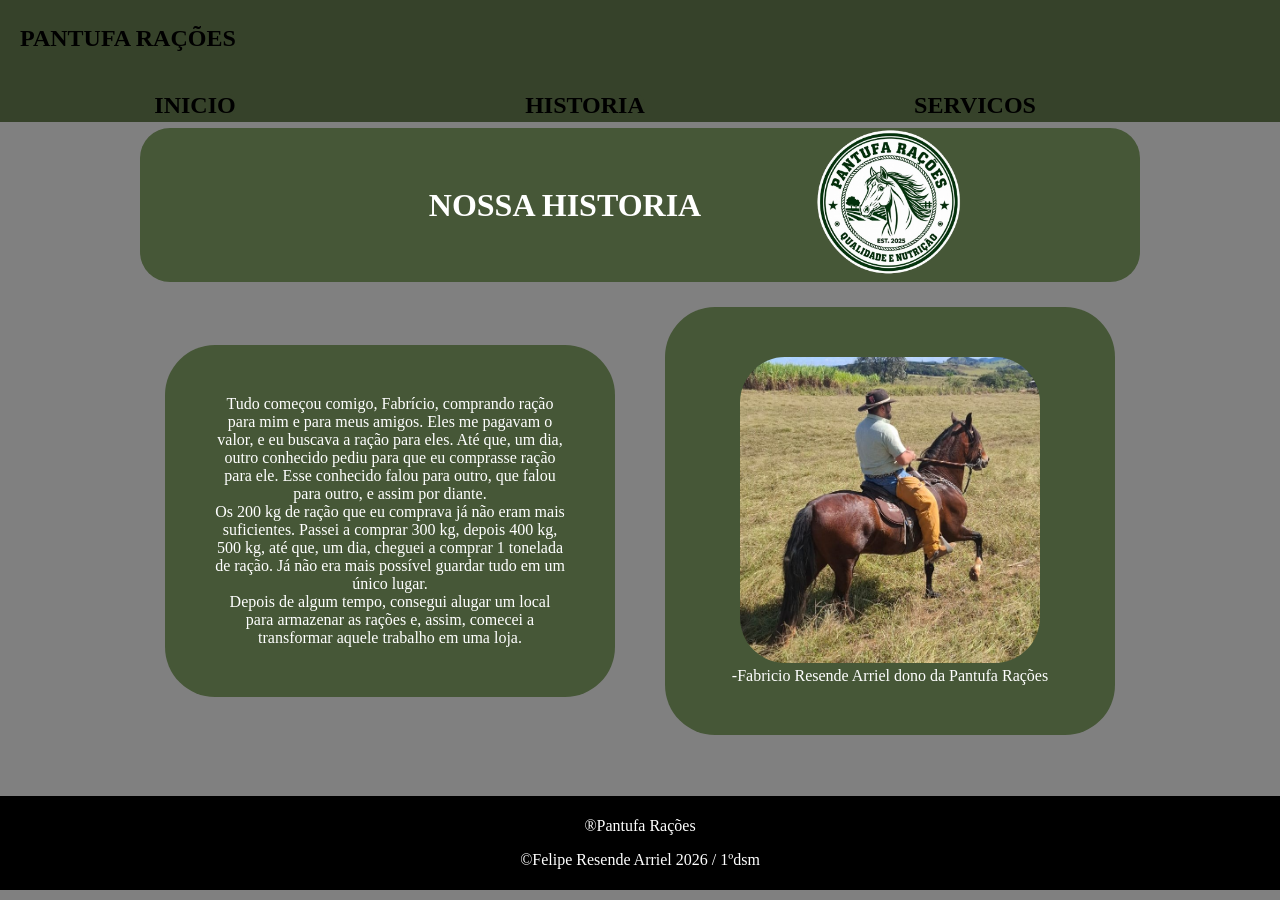
<file: site/5_sobre.html>
<!DOCTYPE html>
<html lang="en">
<head>
    <meta charset="UTF-8">
    <meta name="viewport" content="width=device-width, initial-scale=1.0">
    <title>PANTUFA RAÇÕES</title>
    <link rel="shortcut icon" href="imagens/icon.ico" type="image/x-icon">
    
</head>
<link rel="stylesheet" href="css/style.css">
<body>

<nav>
  <div>
<H1 style="background-color: #36422A; color: black; text-align: left; margin-left: 20px;">PANTUFA RAÇÕES</H1>
</div>



<div class="conteiner2">

<div>
        <a href="index.html"  alt="pagina inicial" class="pulo"> <h2 style="background-color: #36422A; color: black;">INICIO</h2></a>
</div>

<div>
        <a href="5_sobre.html"  alt="pagina inicial" class="pulo"><h2 style="background-color: #36422A; color: black;"> HISTORIA</h2></a>
</div>

<div>    
        <a href="4_servicos.html"  alt="pagina inicial" class="pulo"> <h2 style="background-color: #36422A; color: black;"> SERVICOS</h2></a>
</div>

<div>    
        <a href="3_noticias.html"  alt="pagina inicial" class="pulo"> <h2 style="background-color: #36422A; color: black;">NOTICIAS</h2></a>
</div>

<div>    
        <a href="2_contato.html"  alt="pagina inicial" class="pulo"> <h2 style="background-color: #36422A; color: black;">CONTATO</h2></a>
</div>
</div>



</nav>

<div class="center">
    <div class="conteiner">
        <div>
            <h1>NOSSA HISTORIA</h1>
        </div>
        <div>
        <img src="imagens/logo.png" class="imagemlogo"/>
    </div>

    </div>
</div>

   
<div class="center">
    <div class="corpo">

        <div>
            
            Tudo começou comigo, Fabrício, comprando ração para mim e para meus amigos. Eles me pagavam o valor, e eu buscava a ração para eles. Até que, um dia, outro conhecido pediu para que eu comprasse ração para ele. Esse conhecido falou para outro, que falou para outro, e assim por diante. <br>
            
            Os 200 kg de ração que eu comprava já não eram mais suficientes. Passei a comprar 300 kg, depois 400 kg, 500 kg, até que, um dia, cheguei a comprar 1 tonelada de ração. Já não era mais possível guardar tudo em um único lugar. <br>
            
            Depois de algum tempo, consegui alugar um local para armazenar as rações e, assim, comecei a transformar aquele trabalho em uma loja. 
        </div>

        <div>
            <img src="imagens/fafa.jpeg" alt="dono da Pantufas Rações" class="imagemtexto1"><br>
            -Fabricio Resende Arriel dono da Pantufa Rações
        </div>

    </div>
</div>

<br><br>

<footer>
        <p>®Pantufa Rações</p>
        <p>©Felipe Resende Arriel 2026 / 1ºdsm</p>
    </footer>
</body>
</html>
</file>
<file: site/css/style.css>
body {
    background-color: gray;
    color: white;
      margin: 0;
    padding: 0;
    width: 100%;
    min-height: 100vh;
}

nav{
    background-color: #36422A;
    padding: 15px 0;
    position: fixed;
    padding-top: 5px;
}

h1 {
    text-align: center;
    background-color: #465737;
    width: 500px;
}

@media(max-width:650px){
    h1{
        text-align: center;
    background-color: #465737;
    width: 250px;
}
    }


h2{
    text-align: center;
    background-color: #465737;
    border-radius: 50px;
    width: 100%;
    
}

h3{
    text-align: center;
}

footer {
    width: 100%;
    background-color: black;
    color: white;
    text-align: center;
    padding: 5px 0;
    box-sizing: border-box;
}

.opcao {
    display: block;
    padding: 15px;
    margin: 5px;
    cursor: pointer;
}

.conteiner { 
    display: flex;
    background-color: #465737;
    justify-content: center;
    border-radius: 30px;
    width: 1000px;
    margin-top: 10%;
    
     
}

@media(max-width:650px){
    .conteiner { 
    display: flex;
    background-color: #465737;
    justify-content: center;
    border-radius: 30px;
    width: 380px;
    margin-top: 40px;
    margin: 5px;
     
}
}

.conteiner div {
    background-color: #465737;
    margin: 0%;
    padding: 0px;
    align-self: center;

}

@media(max-width:650px){
    .conteiner div {
    background-color: #465737;
    margin: 20px;
    padding: 0px;
    width: 180px;
    
    
    align-self: center;

}
}

.corpo {
    display: flex;
    background-color: gray;
    justify-content: center;
    width: 1000px;
    align-self: center;
}

@media(max-width:650px){
   .corpo {
    display: flex;
    background-color: gray;
    justify-content: center;
    width: 450px;
    flex-direction: column;
    align-self: center;
} 
}

.corpo div {
    background-color: #465737;
    margin:25px;
    padding: 5%;
    border-radius: 50px;
    width: 65%;
    align-self: center;
   
}

@media(max-width:650px){
   .corpo div {
    background-color: #465737;
    margin:25px;
    padding: 5%;
    border-radius: 50px;
    width: 75%;
    left: 50%;
    right: 50%;
   
} 
}


.imagemlogo {
    width: 150px;
    padding: 0px;
    border-radius: 15%;
}

@media(max-width:650px){
 .imagemlogo {
    width: 95px;
    padding: 0px;
    border-radius: 15%;
}
}

.imagemtexto1 {
    width:300px;
    border-radius: 15%;
    margin: 0px;
}


.form{
    display: flex;
    justify-content: center;
    
}

.form div{
    background-color: #465737;
    width: 500px;
    height: 600px;
    border-radius: 50px;
    padding-left: 10%;
}

@media(max-width:650px){
    .form div{
    background-color: #465737;
    width: 300px;
    height: 600px;
    border-radius: 50px;
    padding-left: 10%;
}
}



.center{
   justify-content: center;
   display: flex;
   text-align: center;
}


.center2{
   left: 50%;
   display: flex;
   right: 50%;
}

.imagemtexto2 {
    width:300px;
    border-radius: 15%;
    transition: transform 0.3s ease;
}

.imagemtexto2:hover {
    transform: scale(1.1);
}

.conteiner2{
     display: flex;
     text-align: center;
     justify-content: center;
     width: 100%;
     height: 0px;  
}

.conteiner2 div {
     width: 390px;
     background-color: #36422A;
     height: 50px;  
}

@media(max-width:650px){ 

.conteiner2 div {
     width: 150px;
     padding: 3px;
     background-color: #36422A;
     height: 50px;  
}
}

.pulo {
     display: inline-block;
     transition: transform 0.3s ease;
}

.pulo:hover {
     transform: scale(1.1);
}


a:link{color:black; text-decoration: none;}
a:active{color: black; text-decoration: none;}
a:visited{color: black; text-decoration: none;}
</file>
<file: css/style.css>
body {
    background-color: gray;
    color: white;
}

h1 {
    text-align: center;
    background-color: #465737;
    width: 500px;
}

.opcao {
    display: block;
    padding: 15px;
    margin: 5px;
    cursor: pointer;
}

.conteiner { 
    display: flex;
    background-color: #465737;
    justify-content: center;
    border-radius: 30px;
    width: 1000px;
     
}

.conteiner div {
    background-color: #465737;
    margin: 0%;
    padding: 0px;
    align-self: center;

}

.corpo {
    display: flex;
    background-color: gray;
    justify-content: center;
    width: 1000px;
    
}

.corpo div {
    background-color: #465737;
    margin:50px;
    padding: 5%;
    border-radius: 50px;
    width: 100%;
   
}

.imagemlogo {
    width: 150px;
    padding: 0px;
    border-radius: 15%;
}

.imagemtexto1 {
    width:300px;
    border-radius: 15%;
}

.form{
    display: flex;
    justify-content: center;
    
}

.form div{
    background-color: #465737;
    width: 500px;
    height: 600px;
    border-radius: 50px;
    padding-left: 10%;
}
</file>
